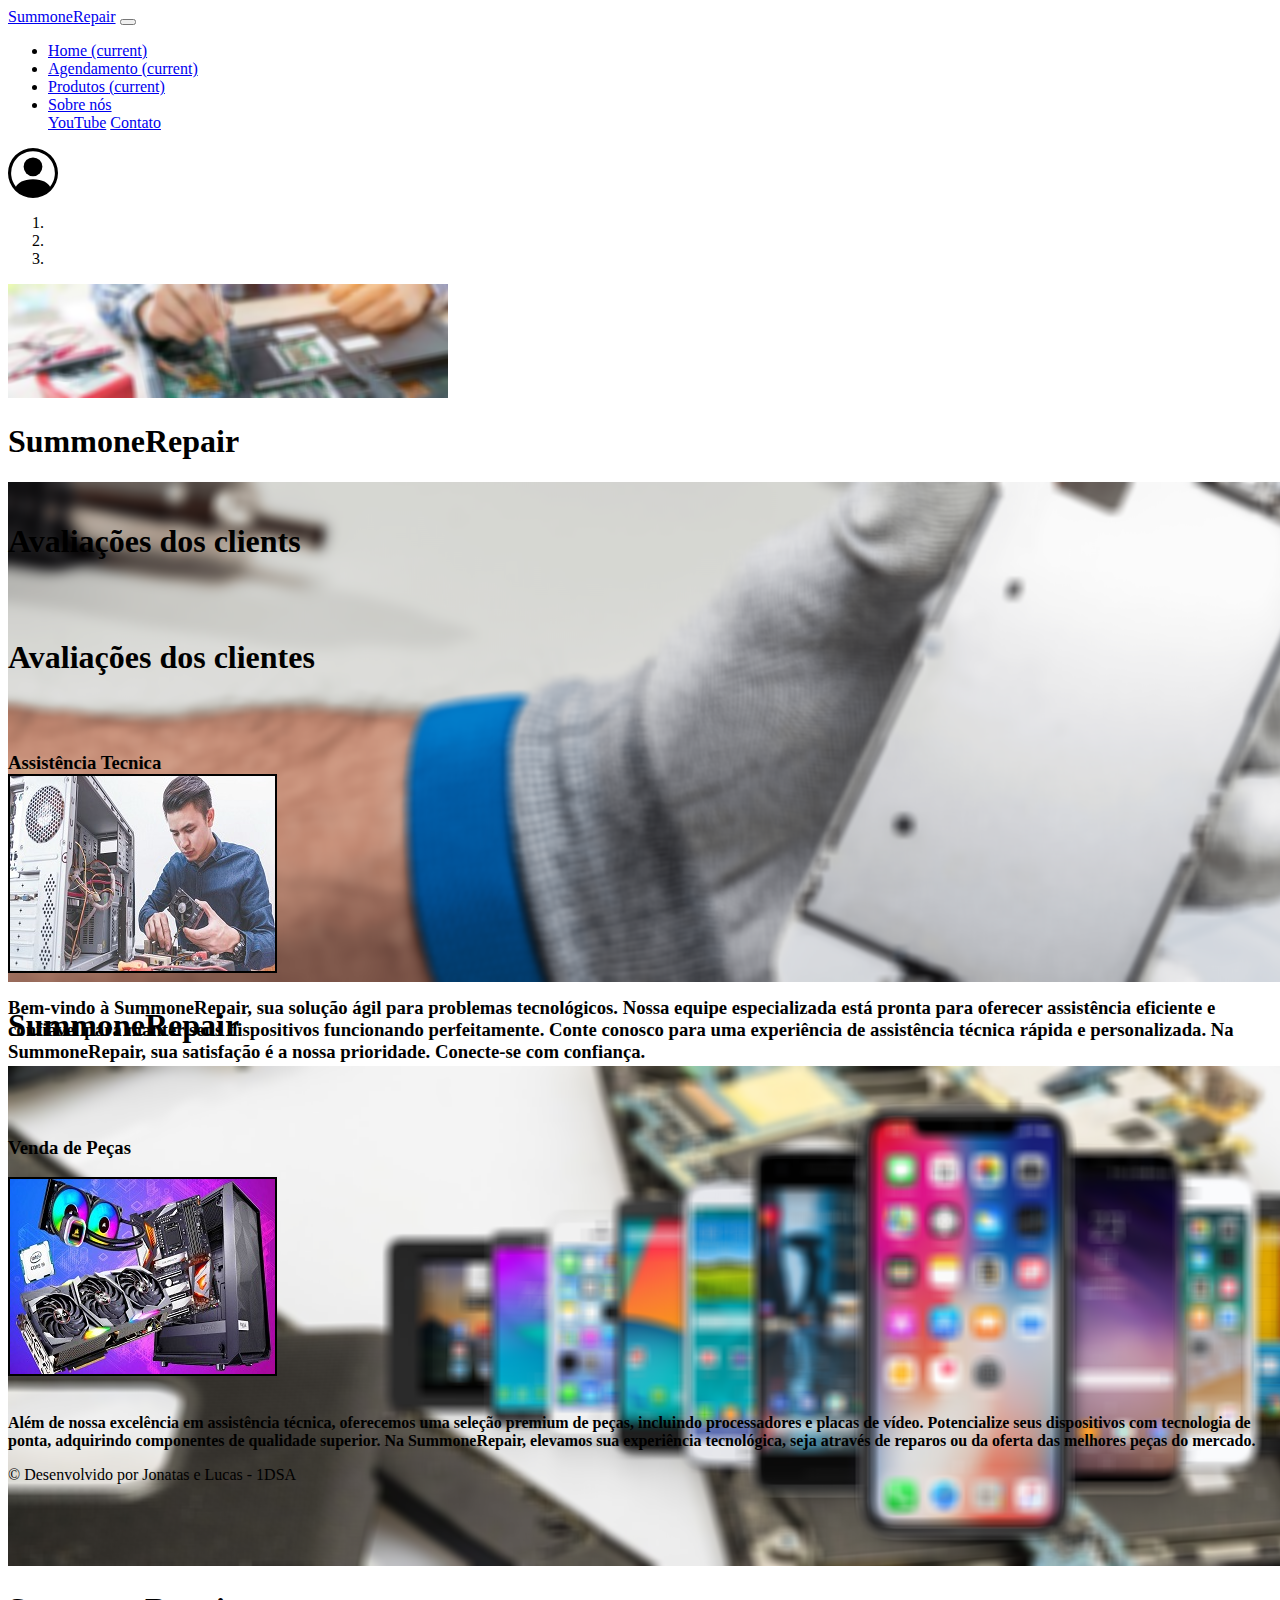
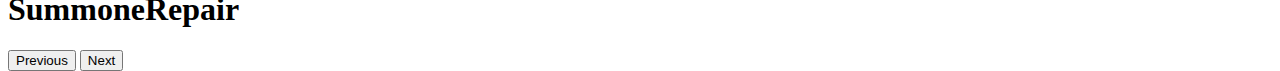
<file: index.html>
<!doctype html>
<html lang="en">

<head>
  <title>Title</title>
  <!-- Required meta tags -->
  <meta charset="utf-8">
  <meta name="viewport" content="width=device-width, initial-scale=1, shrink-to-fit=no">
  <link rel="stylesheet" href="style.css">

  <!-- Bootstrap CSS v5.2.1 -->
  <link href="https://cdn.jsdelivr.net/npm/bootstrap@5.2.1/dist/css/bootstrap.min.css" rel="stylesheet"
    integrity="sha384-iYQeCzEYFbKjA/T2uDLTpkwGzCiq6soy8tYaI1GyVh/UjpbCx/TYkiZhlZB6+fzT" crossorigin="anonymous">
    <script src="index.js"></script>

</head>

<body>
  
  <header>
    <nav class="navbar navbar-expand-sm navbar-light bg-primary">
      <div class="container">
          <a class="navbar-brand fs-3" href="index.html">SummoneRepair</a>
          <button class="navbar-toggler d-lg-none" type="button" data-bs-toggle="collapse"
              data-bs-target="#collapsibleNavId" aria-controls="collapsibleNavId" aria-expanded="false"
              aria-label="Toggle navigation">
              <span class="navbar-toggler-icon"></span>
          </button>
          <div class="collapse navbar-collapse" id="collapsibleNavId">
              <ul class="navbar-nav me-auto mt-2 mt-lg-0">
                  <li class="nav-item">
                      <a class="nav-link active " href="index.html" aria-current="page">Home <span
                              class="visually-hidden">(current)</span></a>
                  </li>
                  <li class="nav-item">
                      <a class="nav-link active " href="html/agendamento.html" aria-current="page">Agendamento
                          <span class="visually-hidden">(current)</span></a>
                  </li>


                  <li class="nav-item">
                    <a class="nav-link active " href="html/produtos.html" aria-current="page">Produtos
                        <span class="visually-hidden">(current)</span></a>
                </li>
                  <li class="nav-item dropdown">
                      <a class="nav-link dropdown-toggle" href="#" id="dropdownId" data-bs-toggle="dropdown"
                          aria-haspopup="true" aria-expanded="false">Sobre nós</a>
                      <div class="dropdown-menu" aria-labelledby="dropdownId">
                          <a class="dropdown-item" href="#">YouTube</a>
                          <a class="dropdown-item" href="#">Contato</a>

                      </div>
                  </li>

              </ul>


              </form>
          </div>
      </div>

      <a onclick="mlogin()"><div id="user">
        
      </div></a>
  </nav>
  
  </header>
  <main>
    <div id="carrosel">
      
      <div id="carouselId" class="carousel slide" data-bs-ride="carousel">
        <ol class="carousel-indicators">
          <li data-bs-target="#carouselId" data-bs-slide-to="0" class="active" aria-current="true" aria-label="First slide"></li>
          <li data-bs-target="#carouselId" data-bs-slide-to="1" aria-label="Second slide"></li>
          <li data-bs-target="#carouselId" data-bs-slide-to="2" aria-label="Third slide"></li>
        </ol>
        <div class="carousel-inner" role="listbox">
          <div class="carousel-item active">
            
            <img src="img/carro1.png" class="w-100 d-block" alt="First slide">
            <div class="carousel-caption d-none d-md-block">
              <h1>SummoneRepair</h1>
            </div>
          </div>
          <div class="carousel-item">
            <img src="img/carro2.png" class="w-100 d-block" alt="First slide">
            <div class="carousel-caption d-none d-md-block">
              <h1>SummoneRepair</h1>
            </div>
          </div>
          <div class="carousel-item">
            <img src="img/carro3.png" class="w-100 d-block" alt="First slide">
            <div class="carousel-caption d-none d-md-block">
              <h1>SummoneRepair</h1>
            </div>
          </div>
        </div>
        <button class="carousel-control-prev" type="button" data-bs-target="#carouselId" data-bs-slide="prev">
          <span class="carousel-control-prev-icon" aria-hidden="true"></span>
          <span class="visually-hidden">Previous</span>
        </button>
        <button class="carousel-control-next" type="button" data-bs-target="#carouselId" data-bs-slide="next">
          <span class="carousel-control-next-icon" aria-hidden="true"></span>
          <span class="visually-hidden">Next</span>
          </button>
          
      </div>
    </div>
    <br>
    <h1>Avaliações dos clients</h1>

    <br><br>
    <h1 class="text-center">Avaliações dos clientes</h1>

  
    <div id="zxzx">
      <div id="container-fluid">
        <div class="row">
          <div class="col-6 ">
            <br>
            <br>
            <h3 class="text-center fs-1">Assistência Tecnica</h>
            <br>
            
            <img src="img/assistencia-tecnica.jpg" alt="at" class="rounded mx-auto d-block img-thumbnail" style="border: 2px solid black;"><br>
            <p class="fs-4 text-center text-justify"><b>Bem-vindo à SummoneRepair, sua solução ágil para problemas tecnológicos. Nossa equipe especializada está pronta para oferecer assistência eficiente e confiável para manter seus dispositivos funcionando perfeitamente. Conte conosco para uma experiência de assistência técnica rápida e personalizada. Na SummoneRepair, sua satisfação é a nossa prioridade. Conecte-se com confiança. </b></p>
          </div>
          <div class="col-6 ">
            <br>
            <br>
            <h3 class="text-center fs-1">Venda de Peças</h3>
            
            
            <img src="img/pecas.jpg" alt="at" class="rounded mx-auto d-block img-thumbnail" style="border: 2px solid black;"><br><br>
            <p class="fs-4 text-center text-justify"><b>Além de nossa excelência em assistência técnica, oferecemos uma seleção premium de peças, incluindo processadores e placas de vídeo. Potencialize seus dispositivos com tecnologia de ponta, adquirindo componentes de qualidade superior. Na SummoneRepair, elevamos sua experiência tecnológica, seja através de reparos ou da oferta das melhores peças do mercado.</b></p>
          
          </div>
          </div>
          
      </div>
    </div>

  </main>
  <div id="loginesp" class=" fs-4 text-center">
    <a onclick="flogin()"><div class="fecharlogin text-white fs-5">X</div>  </a>
    <h1>Voce não possui uma conta. Faça login ou cadastre-se.</h1>
      <br>
      <a href="html/login.html"><button type="button" class="btn btn-primary" style="width: 200px;">Login</button></a>
      <a href="html/cadastro.html"><button type="button" class="btn btn-secondary" style="width: 200px;">Cadastre-se</button></a>
  </div>

  <footer>
    <div class="container-fluid bg-dark">
      <footer class="d-flex flex-wrap justify-content-between align-items-center py-3 my-4 border-top">
        <div class="col-md-4 d-flex align-items-center">
          <span class="text-muted text-center">© Desenvolvido por Jonatas e Lucas - 1DSA</span>
        </div>
    </footer>
    </div>
  </footer>
  <!-- Bootstrap JavaScript Libraries -->
  <script src="https://cdn.jsdelivr.net/npm/@popperjs/core@2.11.6/dist/umd/popper.min.js"
    integrity="sha384-oBqDVmMz9ATKxIep9tiCxS/Z9fNfEXiDAYTujMAeBAsjFuCZSmKbSSUnQlmh/jp3" crossorigin="anonymous">
  </script>

  <script src="https://cdn.jsdelivr.net/npm/bootstrap@5.2.1/dist/js/bootstrap.min.js"
    integrity="sha384-7VPbUDkoPSGFnVtYi0QogXtr74QeVeeIs99Qfg5YCF+TidwNdjvaKZX19NZ/e6oz" crossorigin="anonymous">
  </script>
</body>

</html>
</file>
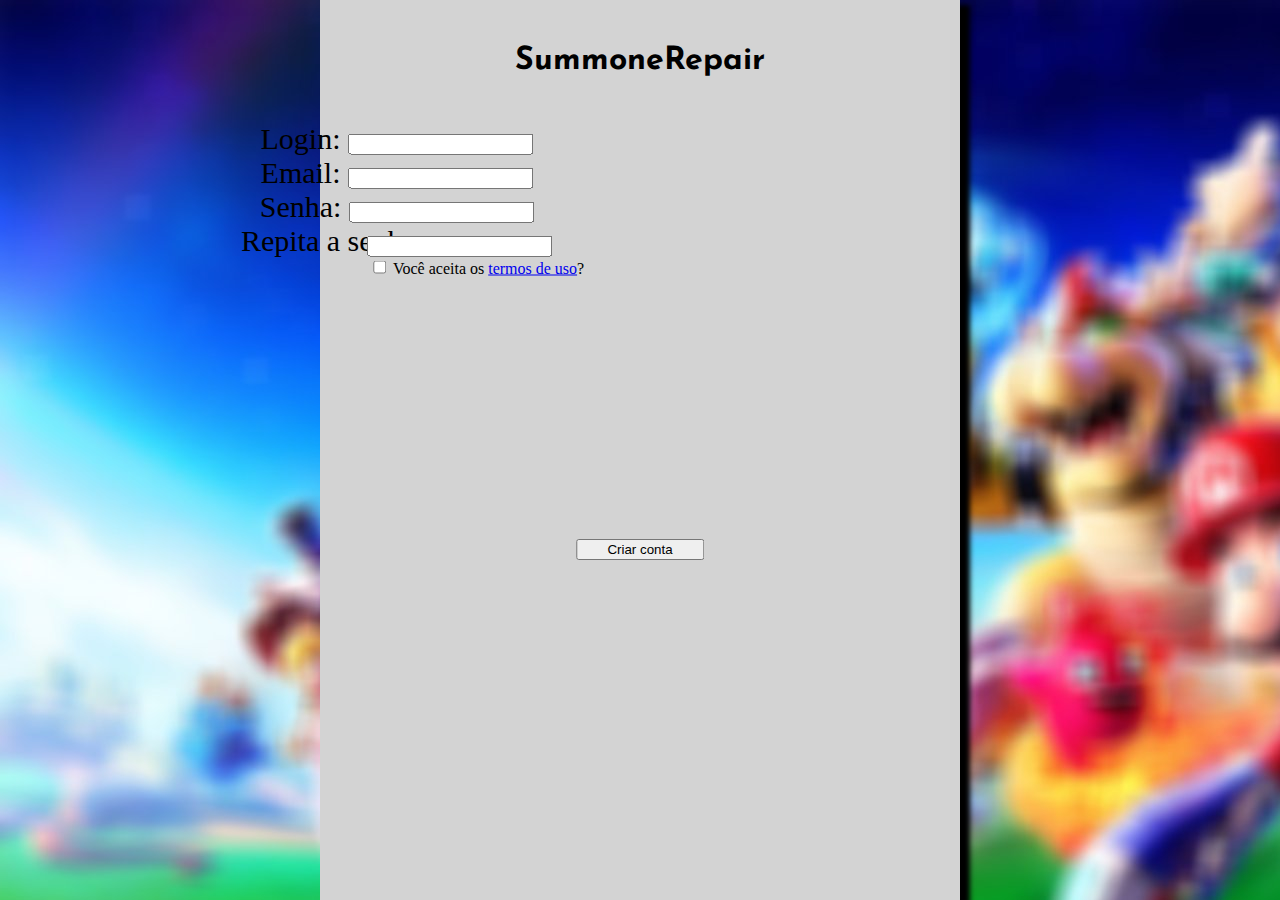
<file: html/cadastro.html>
<!DOCTYPE html>
<html lang="pt">

<head>
    <meta charset="UTF-8">
    <meta name="viewport" content="width=device-width, initial-scale=1.0">
    <title>Document</title>
    <link rel="stylesheet" href="login.css">
    <link rel="preconnect" href="https://fonts.googleapis.com">
    <link rel="preconnect" href="https://fonts.gstatic.com" crossorigin>
    <link href="https://fonts.googleapis.com/css2?family=Ubuntu:wght@300&display=swap" rel="stylesheet">
    <link href="https://cdn.jsdelivr.net/npm/bootstrap@5.2.1/dist/css/bootstrap.min.css" rel="stylesheet"
    integrity="sha384-iYQeCzEYFbKjA/T2uDLTpkwGzCiq6soy8tYaI1GyVh/UjpbCx/TYkiZhlZB6+fzT" crossorigin="anonymous">
    <link rel="preconnect" href="https://fonts.googleapis.com">
    <link rel="preconnect" href="https://fonts.gstatic.com" crossorigin>
    <link href="https://fonts.googleapis.com/css2?family=Josefin+Sans&display=swap" rel="stylesheet">
    <link rel="stylesheet" href="cadastro.css">
</head>

<body background="wallpaper2.jpg">

    <div id="container">
        <h1 class="tit1">SummoneRepair</h1>
        <div id="principal">
            
                <div id="forms" class="forms2">
                    
                    <div class="mb-3">
                        <label for="login" id='login' class="form-label inputz">Login: </label>
                        <input type="text" class="form-control" id="exampleInputEmail1" aria-describedby="emailHelp">
                        
                      </div>
                      
                      <div class="mb-3">
                        <label for="email" class="form-label inputz" style="color:black">Email: </label>
                        <input type="email" class="form-control" id="exampleInputPassword1">
                      </div>

                      <div class="mb-3">
                        <label for="login" class="form-label inputz" style="color:black">Senha: </label>
                        <input type="password" class="form-control" id="exampleInputPassword1">
                      </div>
                      <div class="mb-3">
                        <label for="login" class="form-label inputz" style="color:black; margin-right: -5vw;" >Repita a senha: </label>
                        <input type="password" class="form-control" id="exampleInputPassword1">
                      </div>
                    </div>
                    <div class="form-check">
                        <input class="form-check-input" type="checkbox" value="" id="flexCheckDefault">
                        <label class="form-check-label" for="flexCheckDefault">
                          Você aceita os <a href="#">termos de uso</a>?
                        </label><br>
                      </div><br>
                    <div class='butoes'>
                    <a href="login.html"><button type="button" class="btn btn-success centra">Criar conta</button></a>
            </div>
            <br><br><br><br><br><br><br>
            
        
    </div>
    </div>

</body>

<script src="https://cdn.jsdelivr.net/npm/@popperjs/core@2.11.6/dist/umd/popper.min.js"
    integrity="sha384-oBqDVmMz9ATKxIep9tiCxS/Z9fNfEXiDAYTujMAeBAsjFuCZSmKbSSUnQlmh/jp3" crossorigin="anonymous">
  </script>

  <script src="https://cdn.jsdelivr.net/npm/bootstrap@5.2.1/dist/js/bootstrap.min.js"
    integrity="sha384-7VPbUDkoPSGFnVtYi0QogXtr74QeVeeIs99Qfg5YCF+TidwNdjvaKZX19NZ/e6oz" crossorigin="anonymous">
  </script>
</html>
</file>
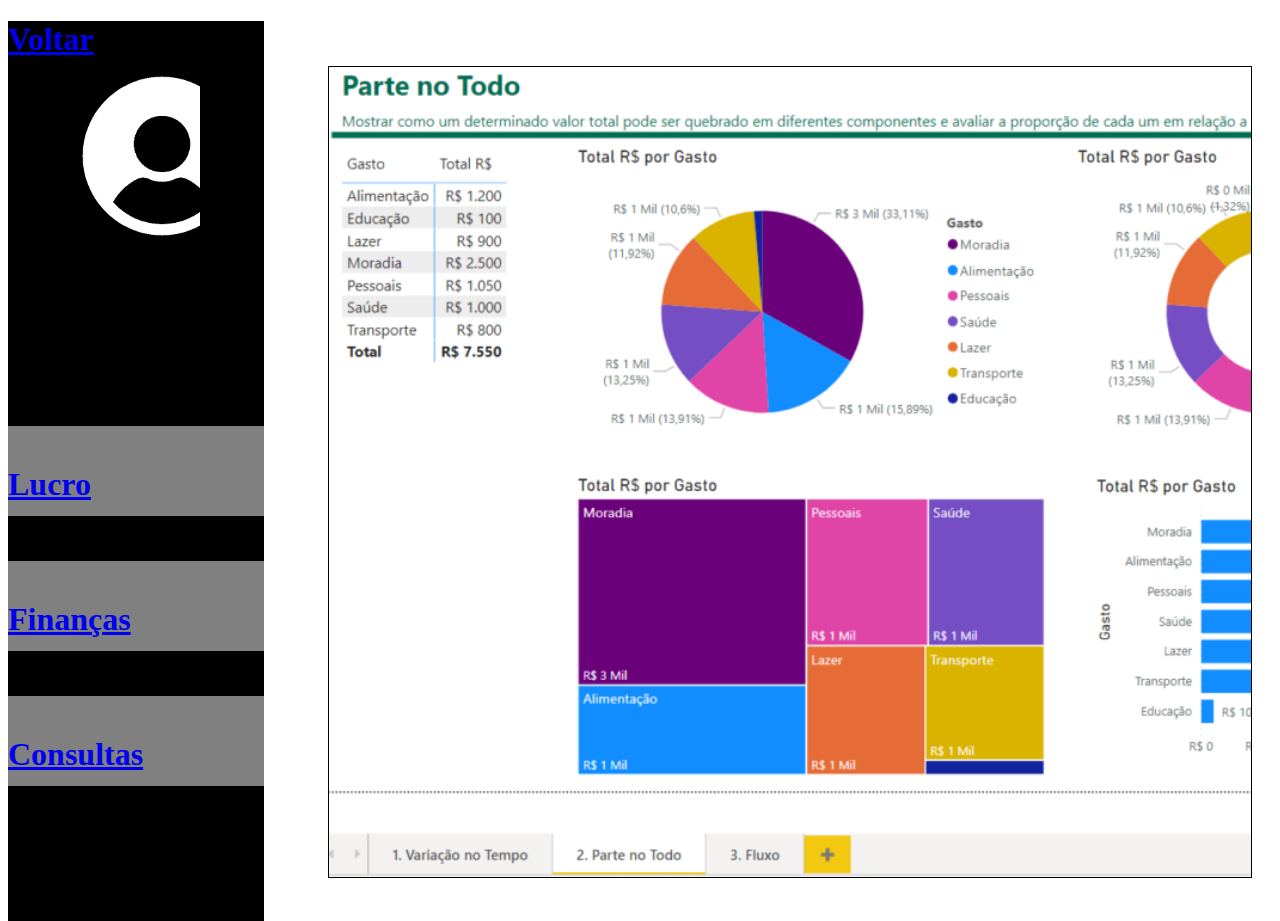
<file: html/dashboard.html>
<!doctype html>
<html lang="en">
    <head>
        <title>Title</title>
        <!-- Required meta tags -->
        <meta charset="utf-8" />
        <meta
            name="viewport"
            content="width=device-width, initial-scale=1, shrink-to-fit=no"
        />

        <!-- Bootstrap CSS v5.2.1 -->
        <link
            href="https://cdn.jsdelivr.net/npm/bootstrap@5.3.2/dist/css/bootstrap.min.css"
            rel="stylesheet"
            integrity="sha384-T3c6CoIi6uLrA9TneNEoa7RxnatzjcDSCmG1MXxSR1GAsXEV/Dwwykc2MPK8M2HN"
            crossorigin="anonymous"
            
        />
        <link rel="stylesheet" href="dashboard.css">
    </head>

    <body>
        <header>
            
        </header>
        <main>
            <div id="lateral">
                <div id="sair">
                    <a href="login2.html"><h1 class="fs-2">Voltar</h1></a>
                </div>
                <div id="icone">
                    <br><br><br><br><br><br><br><br><h1 class="text-white text-center">Funcionário</h1><br><br><br>
                </div>
                <div class="a">

                </div>
                <a href="dashboardl.html"><div class="cat1">
                    <br><h1 class="text-white text-center">Lucro</h1>
                </div></a>
                <a href="dashboardf.html"><div class="cat2">
                    <br><h1 class="text-white text-center">Finanças</h1>
                </div></a>
                <a href="dashboardf2.html"><div class="cat3">
                    <br><h1 class="text-white text-center">Consultas</h1>
                </div></a>
            </div>
            
            
        </main>
        <div id="graficos">
            <div class="graf1">

            </div>

            

            

            
        </div>
        <footer>
            
        </footer>
        <!-- Bootstrap JavaScript Libraries -->
        <script
            src="https://cdn.jsdelivr.net/npm/@popperjs/core@2.11.8/dist/umd/popper.min.js"
            integrity="sha384-I7E8VVD/ismYTF4hNIPjVp/Zjvgyol6VFvRkX/vR+Vc4jQkC+hVqc2pM8ODewa9r"
            crossorigin="anonymous"
        ></script>

        <script
            src="https://cdn.jsdelivr.net/npm/bootstrap@5.3.2/dist/js/bootstrap.min.js"
            integrity="sha384-BBtl+eGJRgqQAUMxJ7pMwbEyER4l1g+O15P+16Ep7Q9Q+zqX6gSbd85u4mG4QzX+"
            crossorigin="anonymous"
        ></script>
    </body>
</html>
</file>
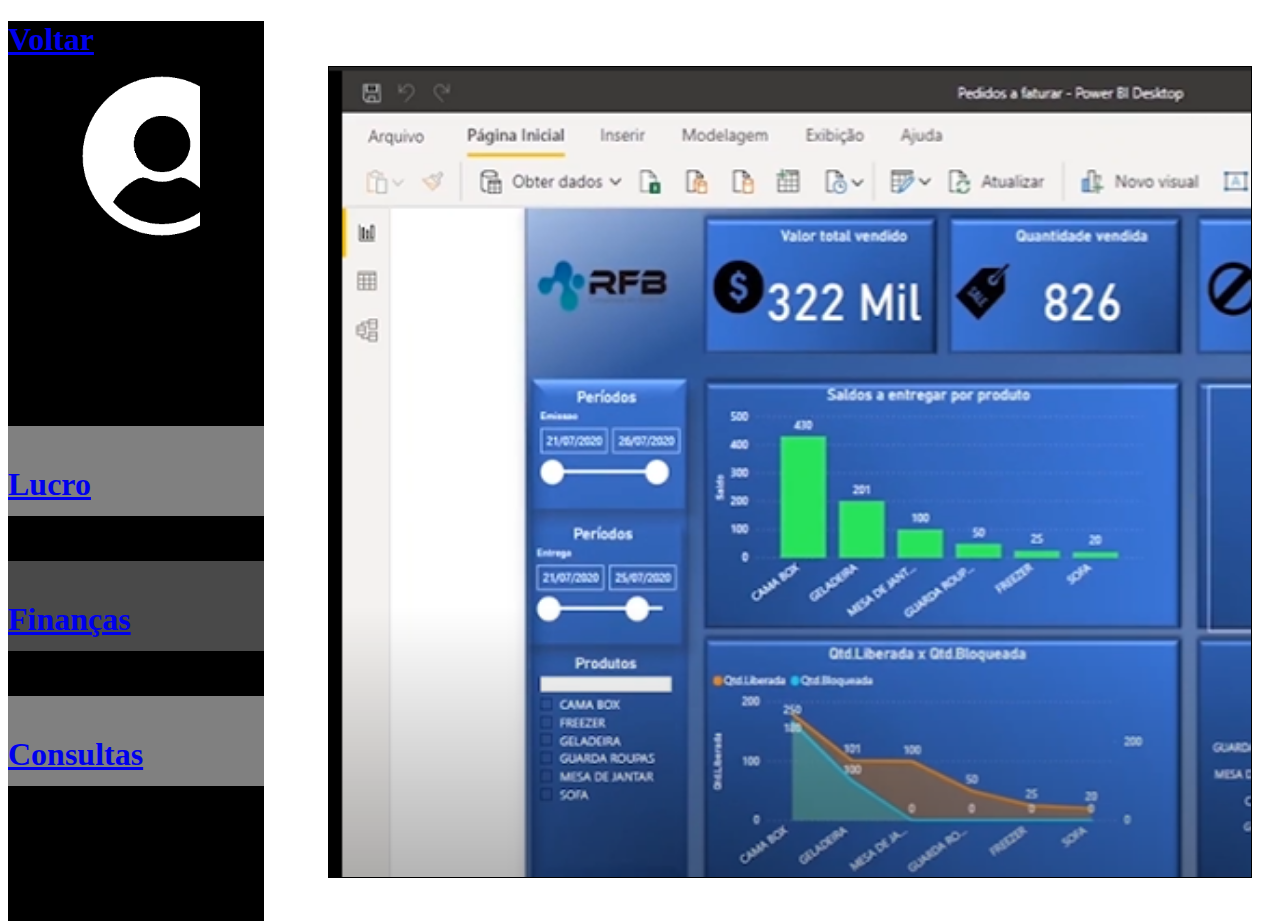
<file: html/dashboardf.html>
<!doctype html>
<html lang="en">
    <head>
        <title>Title</title>
        <!-- Required meta tags -->
        <meta charset="utf-8" />
        <meta
            name="viewport"
            content="width=device-width, initial-scale=1, shrink-to-fit=no"
        />

        <!-- Bootstrap CSS v5.2.1 -->
        <link
            href="https://cdn.jsdelivr.net/npm/bootstrap@5.3.2/dist/css/bootstrap.min.css"
            rel="stylesheet"
            integrity="sha384-T3c6CoIi6uLrA9TneNEoa7RxnatzjcDSCmG1MXxSR1GAsXEV/Dwwykc2MPK8M2HN"
            crossorigin="anonymous"
            
        />
        <link rel="stylesheet" href="dashboard.css">
    </head>

    <body>
        <header>
            <!-- place navbar here -->
        </header>
        <main>
            <div id="lateral">
                <div id="sair">
                    <a href="login2.html"><h1 class="fs-2">Voltar</h1></a>
                </div>
                <div id="icone">
                    <br><br><br><br><br><br><br><br><h1 class="text-white text-center">Funcionário</h1><br><br><br>
                </div>
                <div class="a">

                </div>
                <a href="dashboardl.html"><div class="cat1">
                    <br><h1 class="text-white text-center">Lucro</h1>
                </div></a>
                <a href="dashboardf.html"><div class="cat2" style="background-color: #494949;"">
                    <br><h1 class="text-white text-center">Finanças</h1>
                </div></a>
                <a href="dashboardf2.html"><div class="cat3">
                    <br><h1 class="text-white text-center">Consultas</h1>
                </div></a>
            </div>
            
        </main>
        <div id="graficos">
            

            <div class="graf3">
                
            </div>

            
        </div>
        <footer>
            
        </footer>
        <!-- Bootstrap JavaScript Libraries -->
        <script
            src="https://cdn.jsdelivr.net/npm/@popperjs/core@2.11.8/dist/umd/popper.min.js"
            integrity="sha384-I7E8VVD/ismYTF4hNIPjVp/Zjvgyol6VFvRkX/vR+Vc4jQkC+hVqc2pM8ODewa9r"
            crossorigin="anonymous"
        ></script>

        <script
            src="https://cdn.jsdelivr.net/npm/bootstrap@5.3.2/dist/js/bootstrap.min.js"
            integrity="sha384-BBtl+eGJRgqQAUMxJ7pMwbEyER4l1g+O15P+16Ep7Q9Q+zqX6gSbd85u4mG4QzX+"
            crossorigin="anonymous"
        ></script>
    </body>
</html>
</file>
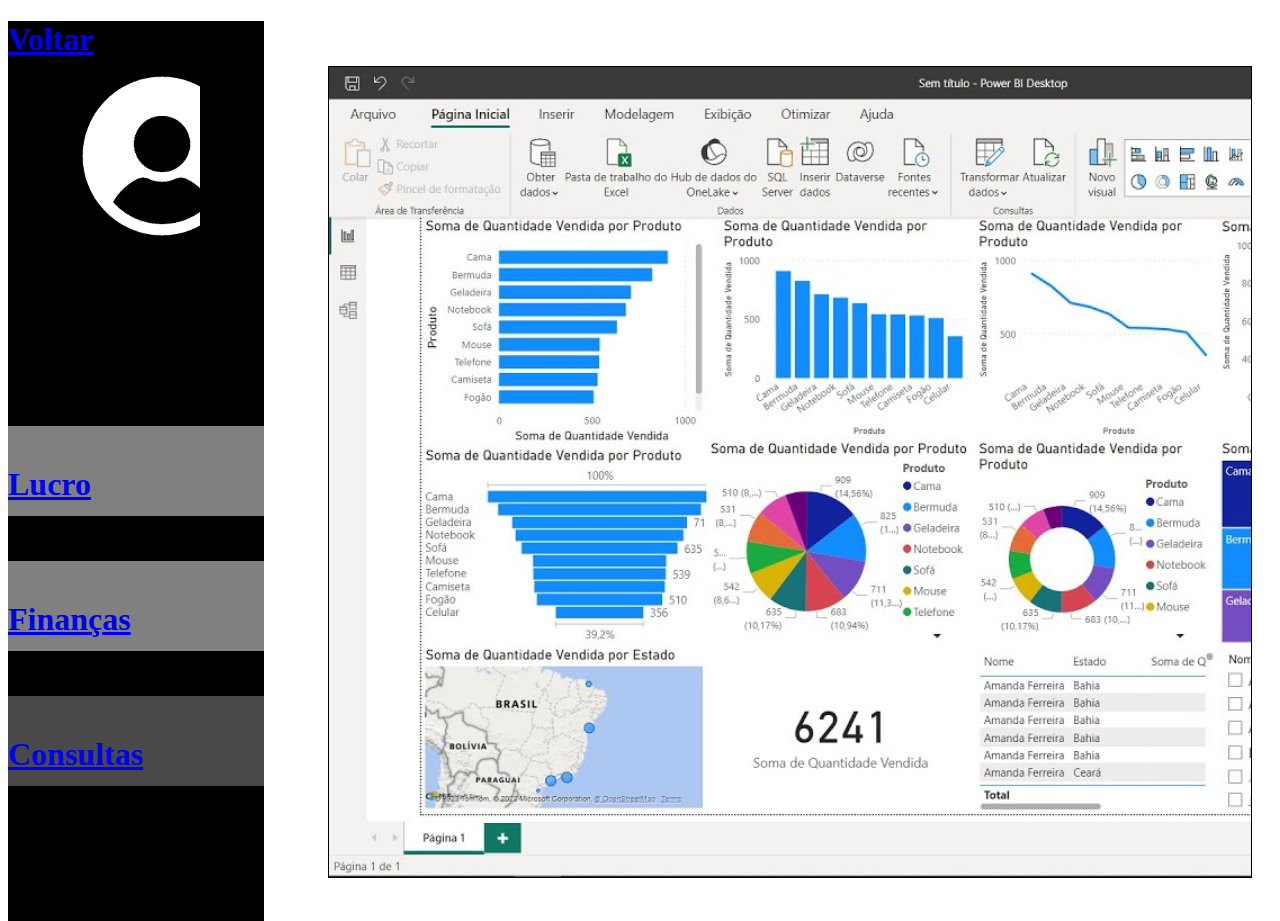
<file: html/dashboardf2.html>
<!doctype html>
<html lang="en">
    <head>
        <title>Title</title>
        <!-- Required meta tags -->
        <meta charset="utf-8" />
        <meta
            name="viewport"
            content="width=device-width, initial-scale=1, shrink-to-fit=no"
        />

        <!-- Bootstrap CSS v5.2.1 -->
        <link
            href="https://cdn.jsdelivr.net/npm/bootstrap@5.3.2/dist/css/bootstrap.min.css"
            rel="stylesheet"
            integrity="sha384-T3c6CoIi6uLrA9TneNEoa7RxnatzjcDSCmG1MXxSR1GAsXEV/Dwwykc2MPK8M2HN"
            crossorigin="anonymous"
            
        />
        <link rel="stylesheet" href="dashboard.css">
    </head>

    <body>
        <header>
            <!-- place navbar here -->
        </header>
        <main>
            <div id="lateral">
                <div id="sair">
                    <a href="login2.html"><h1 class="fs-2">Voltar</h1></a>
                </div>
                <div id="icone">
                    <br><br><br><br><br><br><br><br><h1 class="text-white text-center">Funcionário</h1><br><br><br>
                </div>
                <div class="a">

                </div>
                <a href="dashboardl.html"><div class="cat1">
                    <br><h1 class="text-white text-center">Lucro</h1>
                </div></a>
                <a href="dashboardf.html"><div class="cat2">
                    <br><h1 class="text-white text-center">Finanças</h1>
                </div></a>
                <a href="dashboardf2.html"><div class="cat3"  style="background-color: #494949;">
                    <br><h1 class="text-white text-center">Consultas</h1>
                </div></a>
            </div>
            
        </main>
        <div id="graficos">
            

            <div class="graf4">
                
            </div>
        </div>
        <footer>
            
        </footer>
        <!-- Bootstrap JavaScript Libraries -->
        <script
            src="https://cdn.jsdelivr.net/npm/@popperjs/core@2.11.8/dist/umd/popper.min.js"
            integrity="sha384-I7E8VVD/ismYTF4hNIPjVp/Zjvgyol6VFvRkX/vR+Vc4jQkC+hVqc2pM8ODewa9r"
            crossorigin="anonymous"
        ></script>

        <script
            src="https://cdn.jsdelivr.net/npm/bootstrap@5.3.2/dist/js/bootstrap.min.js"
            integrity="sha384-BBtl+eGJRgqQAUMxJ7pMwbEyER4l1g+O15P+16Ep7Q9Q+zqX6gSbd85u4mG4QzX+"
            crossorigin="anonymous"
        ></script>
    </body>
</html>
</file>
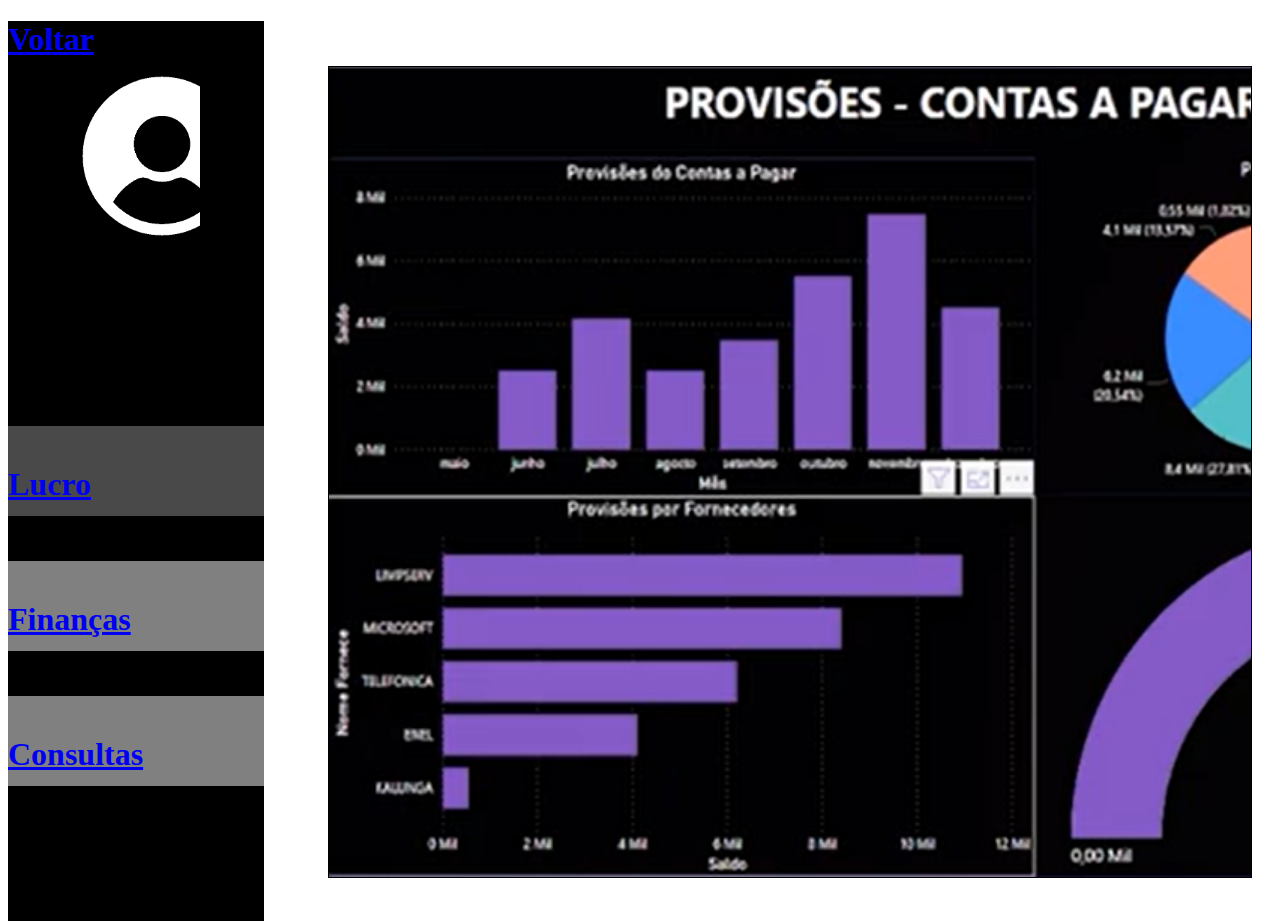
<file: html/dashboardl.html>
<!doctype html>
<html lang="en">
    <head>
        <title>Title</title>
        <!-- Required meta tags -->
        <meta charset="utf-8" />
        <meta
            name="viewport"
            content="width=device-width, initial-scale=1, shrink-to-fit=no"
        />

        <!-- Bootstrap CSS v5.2.1 -->
        <link
            href="https://cdn.jsdelivr.net/npm/bootstrap@5.3.2/dist/css/bootstrap.min.css"
            rel="stylesheet"
            integrity="sha384-T3c6CoIi6uLrA9TneNEoa7RxnatzjcDSCmG1MXxSR1GAsXEV/Dwwykc2MPK8M2HN"
            crossorigin="anonymous"
            
        />
        <link rel="stylesheet" href="dashboard.css">
    </head>

    <body>
        <header>
            <!-- place navbar here -->
        </header>
        <main>
            <div id="lateral">
                <div id="sair">
                    <a href="login2.html"><h1 class="fs-2">Voltar</h1></a>
                </div>
                <div id="icone">
                    <br><br><br><br><br><br><br><br><h1 class="text-white text-center">Funcionário</h1><br><br><br>
                </div>
                <div class="a">

                </div>
                <a href="dashboardl.html"><div class="cat1" style="background-color: #494949;">
                    <br><h1 class="text-white text-center">Lucro</h1>
                </div></a>
                <a href="dashboardf.html"><div class="cat2">
                    <br><h1 class="text-white text-center">Finanças</h1>
                </div></a>
                <a href="dashboardf2.html"><div class="cat3">
                    <br><h1 class="text-white text-center">Consultas</h1>
                </div></a>
            </div>
            
        </main>
        <div id="graficos">
            

            <div class="graf2">
                
            </div>

            

            
        </div>
        <footer>
            
        </footer>
        <!-- Bootstrap JavaScript Libraries -->
        <script
            src="https://cdn.jsdelivr.net/npm/@popperjs/core@2.11.8/dist/umd/popper.min.js"
            integrity="sha384-I7E8VVD/ismYTF4hNIPjVp/Zjvgyol6VFvRkX/vR+Vc4jQkC+hVqc2pM8ODewa9r"
            crossorigin="anonymous"
        ></script>

        <script
            src="https://cdn.jsdelivr.net/npm/bootstrap@5.3.2/dist/js/bootstrap.min.js"
            integrity="sha384-BBtl+eGJRgqQAUMxJ7pMwbEyER4l1g+O15P+16Ep7Q9Q+zqX6gSbd85u4mG4QzX+"
            crossorigin="anonymous"
        ></script>
    </body>
</html>
</file>
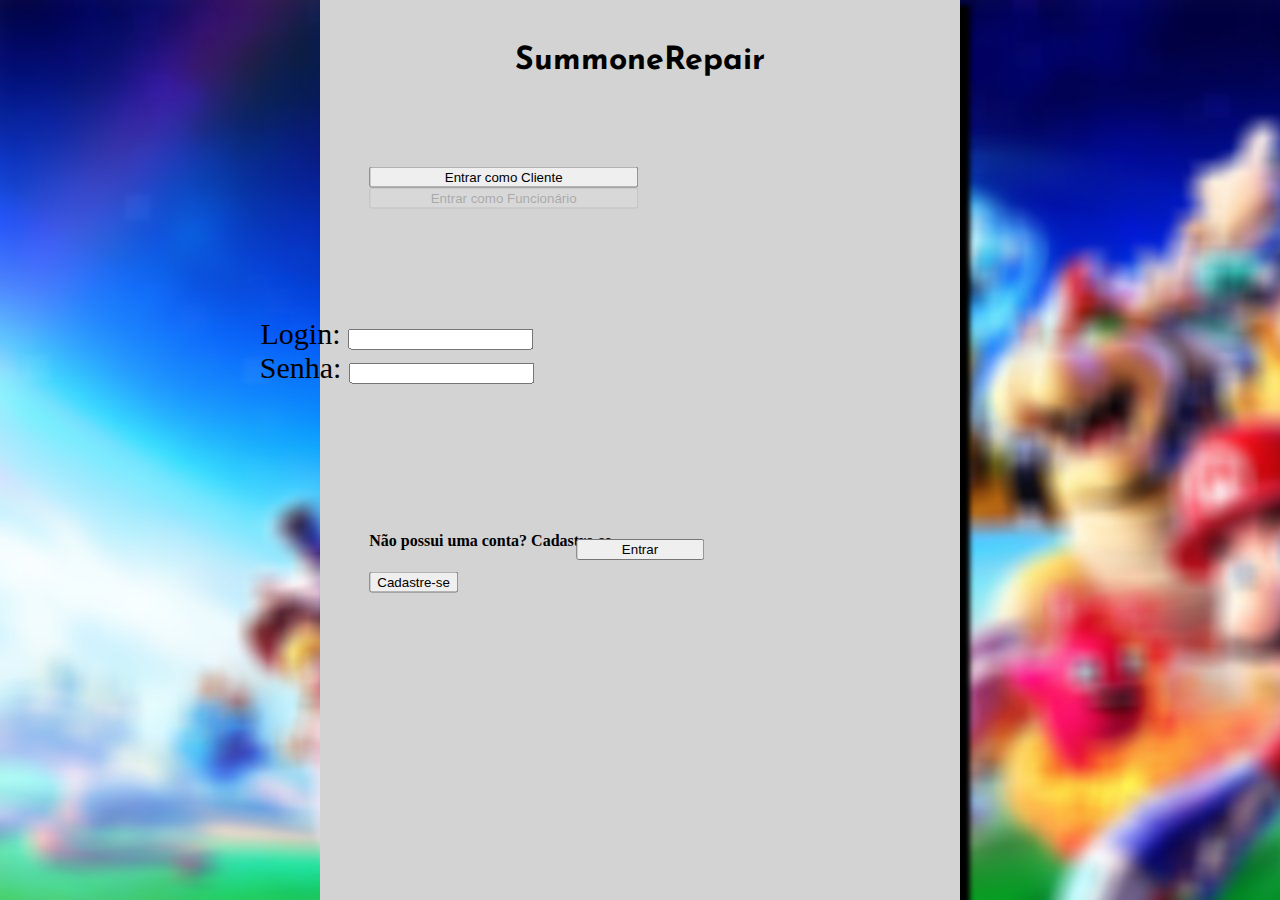
<file: html/login.html>
<!DOCTYPE html>
<html lang="pt">

<head>
    <meta charset="UTF-8">
    <meta name="viewport" content="width=device-width, initial-scale=1.0">
    <title>Document</title>
    <link rel="stylesheet" href="login.css">
    <link rel="preconnect" href="https://fonts.googleapis.com">
    <link rel="preconnect" href="https://fonts.gstatic.com" crossorigin>
    <link href="https://fonts.googleapis.com/css2?family=Ubuntu:wght@300&display=swap" rel="stylesheet">
    <link href="https://cdn.jsdelivr.net/npm/bootstrap@5.2.1/dist/css/bootstrap.min.css" rel="stylesheet"
    integrity="sha384-iYQeCzEYFbKjA/T2uDLTpkwGzCiq6soy8tYaI1GyVh/UjpbCx/TYkiZhlZB6+fzT" crossorigin="anonymous">
    <link rel="preconnect" href="https://fonts.googleapis.com">
    <link rel="preconnect" href="https://fonts.gstatic.com" crossorigin>
    <link href="https://fonts.googleapis.com/css2?family=Josefin+Sans&display=swap" rel="stylesheet">
</head>

<body background="wallpaper2.jpg">

    <div id="container">
        <h1 class="tit1">SummoneRepair</h1>
        <div id="principal">
            <div class="butoes">
                <button type='button' class="btn btn-info but1 but3">Entrar como Cliente</button>
                <a href="login2.html"><button type= 'button' class="btn btn-dark but2 but3 tel1">Entrar como Funcionário</button></a>
            </div>
                <div id="forms" class="forms2">
                    <br>
                    <div class="mb-3">
                        <label for="login" id='login' class="form-label inputz">Login: </label>
                        <input type="text" class="form-control" id="exampleInputEmail1" aria-describedby="emailHelp">
                        
                      </div>
                      
                      <div class="mb-3">
                        <label for="login" class="form-label inputz" style="color:black">Senha: </label>
                        <input type="password" class="form-control" id="exampleInputPassword1">
                      </div>
                    </div>
                        <div class='butoes'>
                    <a href="/index.html"><button type="button" class="btn btn-success centra">Entrar</button></a>
            </div>
            <br><br><br><br><br><br><br>
            <div class="cad"><h4 style="color:black">Não possui uma conta? Cadastre-se</h4></div>
            <a href="cadastro.html"><button type="button" class="btn btn-danger">Cadastre-se</button></a>
        </div>
    </div>
    </div>

</body>

<script src="https://cdn.jsdelivr.net/npm/@popperjs/core@2.11.6/dist/umd/popper.min.js"
    integrity="sha384-oBqDVmMz9ATKxIep9tiCxS/Z9fNfEXiDAYTujMAeBAsjFuCZSmKbSSUnQlmh/jp3" crossorigin="anonymous">
  </script>

  <script src="https://cdn.jsdelivr.net/npm/bootstrap@5.2.1/dist/js/bootstrap.min.js"
    integrity="sha384-7VPbUDkoPSGFnVtYi0QogXtr74QeVeeIs99Qfg5YCF+TidwNdjvaKZX19NZ/e6oz" crossorigin="anonymous">
  </script>
</html>
</file>
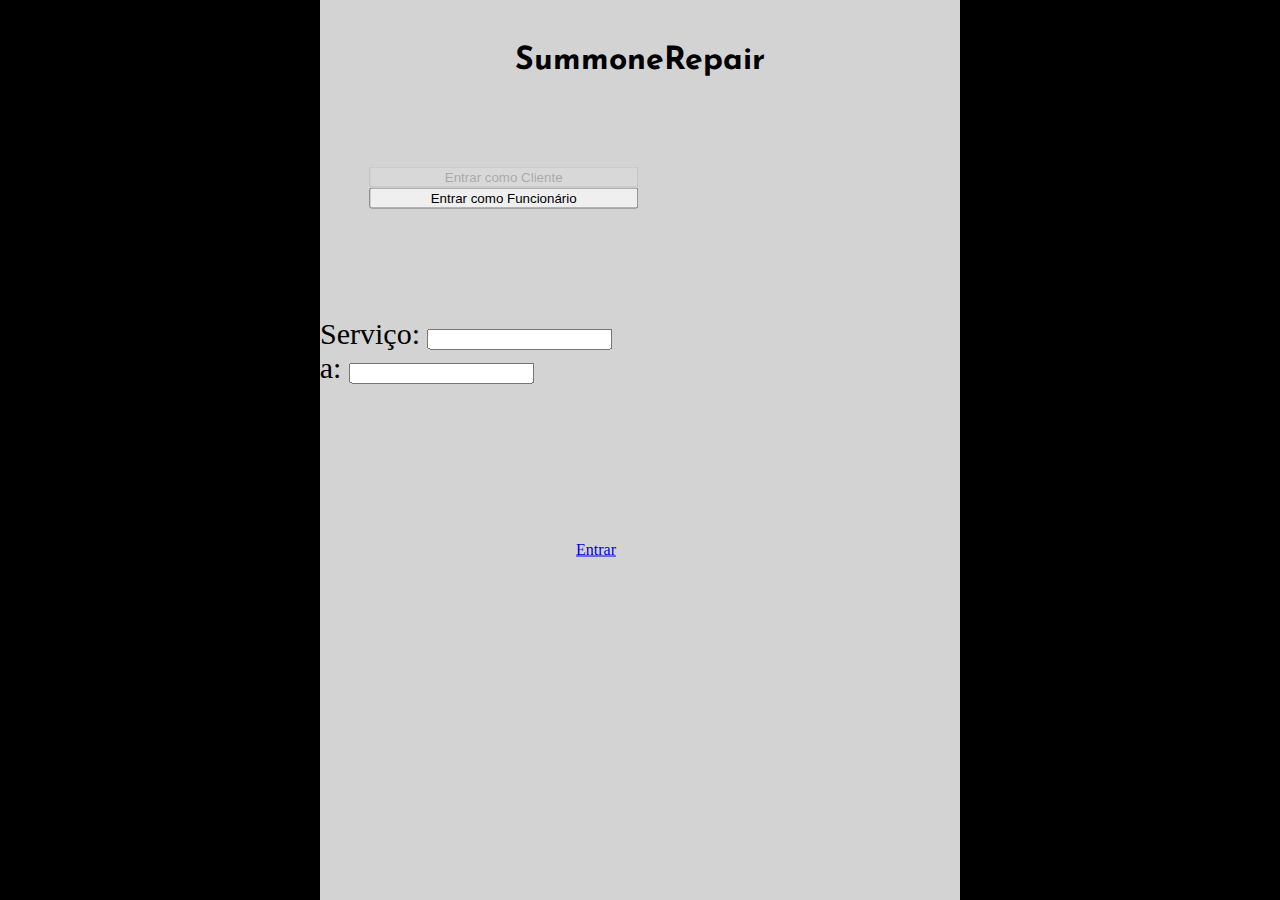
<file: html/login2.html>
<!DOCTYPE html>
<html lang="pt">

<head>
    <meta charset="UTF-8">
    <meta name="viewport" content="width=device-width, initial-scale=1.0">
    <title>Document</title>
    <link rel="stylesheet" href="login2.css">
    <link rel="preconnect" href="https://fonts.googleapis.com">
    <link rel="preconnect" href="https://fonts.gstatic.com" crossorigin>
    <link href="https://fonts.googleapis.com/css2?family=Ubuntu:wght@300&display=swap" rel="stylesheet">
    <link href="https://cdn.jsdelivr.net/npm/bootstrap@5.2.1/dist/css/bootstrap.min.css" rel="stylesheet"
    integrity="sha384-iYQeCzEYFbKjA/T2uDLTpkwGzCiq6soy8tYaI1GyVh/UjpbCx/TYkiZhlZB6+fzT" crossorigin="anonymous">
    <link rel="preconnect" href="https://fonts.googleapis.com">
    <link rel="preconnect" href="https://fonts.gstatic.com" crossorigin>
    <link href="https://fonts.googleapis.com/css2?family=Josefin+Sans&display=swap" rel="stylesheet">
</head>

<body style="background-color: black;">

    <div id="container">
        <h1 class="tit1">SummoneRepair</h1>
        <div id="principal">
            <div class="butoes">
                <a href="login.html"><button type='button' href="login.html" class="btn btn-info but1 but3 tel1">Entrar como Cliente</button></a>
                <button type= 'button' class="btn btn-dark but2 but3">Entrar como Funcionário</button>
            </div>
                <div id="forms" class="forms2">
                    <br>
                    <div class="mb-3">
                        <label for="login" id='login' class="form-label inputz2">ID de Serviço: </label>
                        <input type="text" class="form-control" id="exampleInputEmail1" aria-describedby="emailHelp">
                        
                      </div>
                      
                      <div class="mb-3">
                        <label for="login" class="form-label inputz" style="color:black">Senha: </label>
                        <input type="password" class="form-control" id="exampleInputPassword1">
                      </div>
                    </div>
                        <div class='butoes'>
                    <a href="dashboard.html" <button type="button" class="btn btn-success centra">Entrar</button> </a>
            </div>
            <br><br><br><br><br><br><br>
            
        </div>
    </div>
    </div>

</body>

<script src="https://cdn.jsdelivr.net/npm/@popperjs/core@2.11.6/dist/umd/popper.min.js"
    integrity="sha384-oBqDVmMz9ATKxIep9tiCxS/Z9fNfEXiDAYTujMAeBAsjFuCZSmKbSSUnQlmh/jp3" crossorigin="anonymous">
  </script>

  <script src="https://cdn.jsdelivr.net/npm/bootstrap@5.2.1/dist/js/bootstrap.min.js"
    integrity="sha384-7VPbUDkoPSGFnVtYi0QogXtr74QeVeeIs99Qfg5YCF+TidwNdjvaKZX19NZ/e6oz" crossorigin="anonymous">
  </script>
</html>
</file>
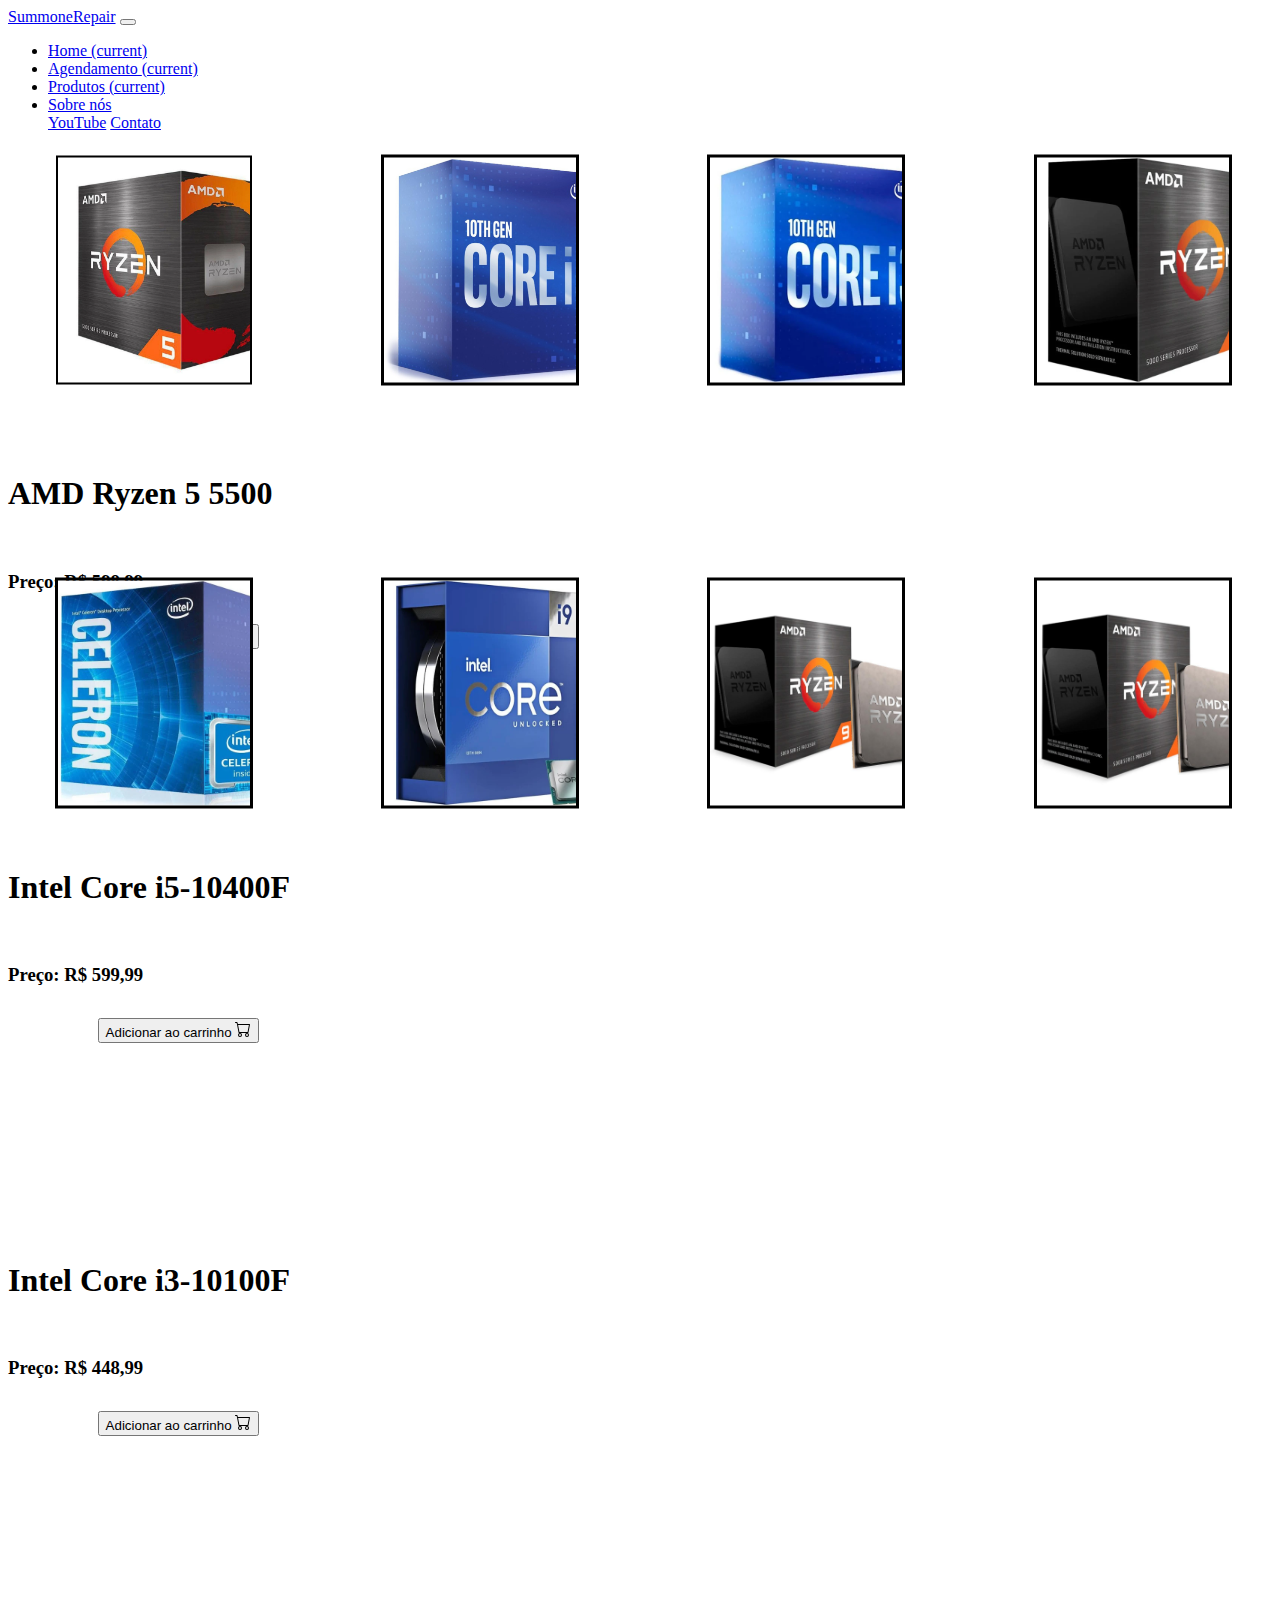
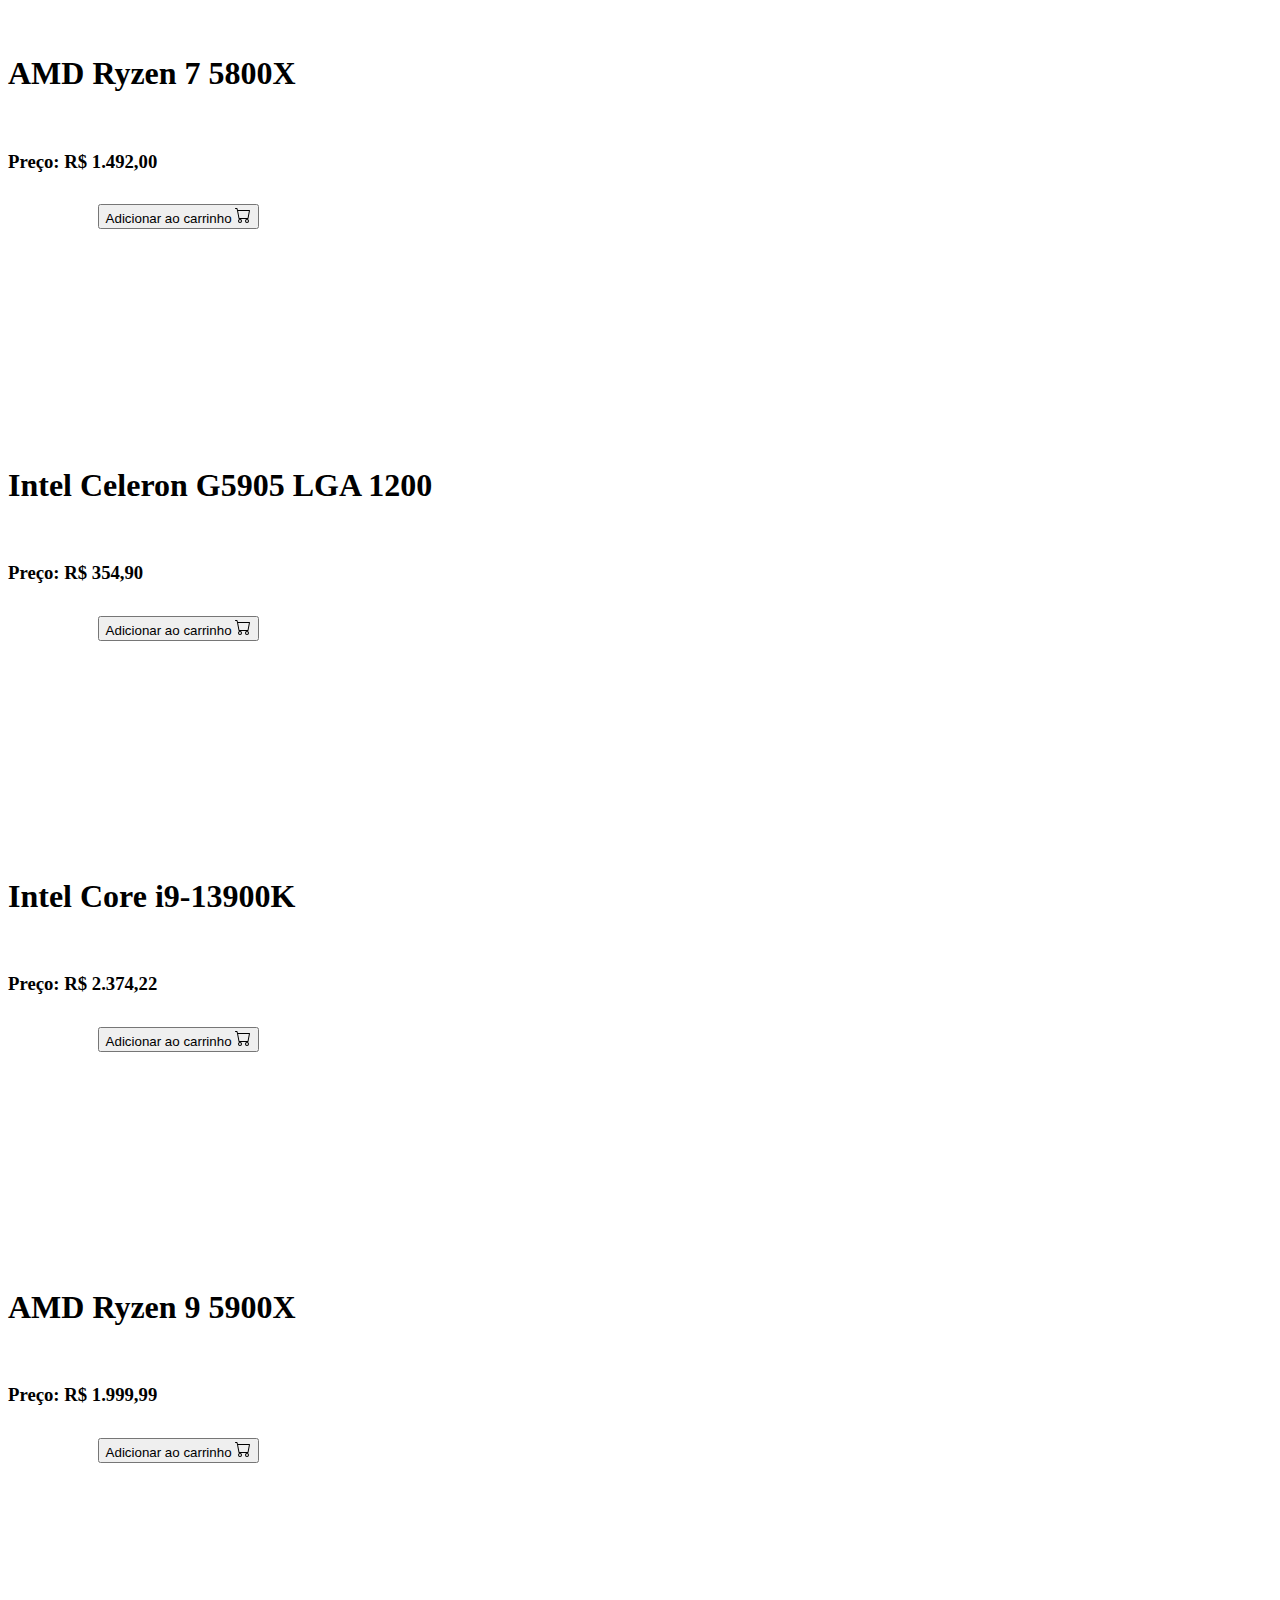
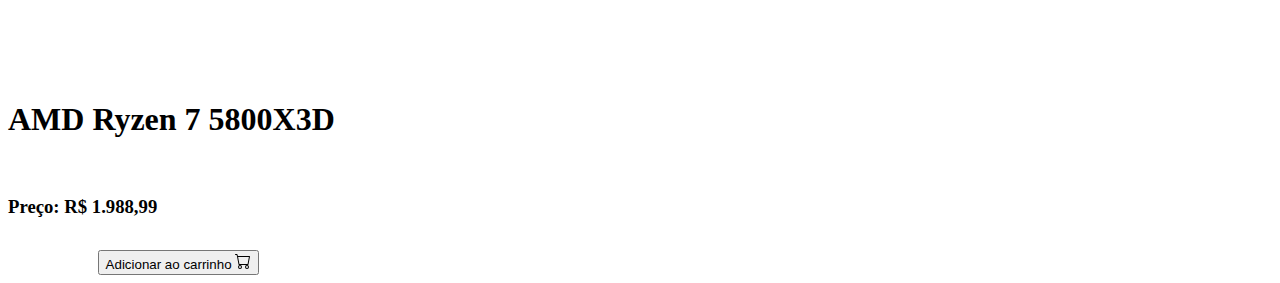
<file: html/produtos.html>
<!doctype html>
<html lang="en">

<head>
  <title>Title</title>
  <!-- Required meta tags -->
  <meta charset="utf-8">
  <meta name="viewport" content="width=device-width, initial-scale=1, shrink-to-fit=no">

  <!-- Bootstrap CSS v5.2.1 -->
  <link href="https://cdn.jsdelivr.net/npm/bootstrap@5.3.2/dist/css/bootstrap.min.css" rel="stylesheet"
    integrity="sha384-T3c6CoIi6uLrA9TneNEoa7RxnatzjcDSCmG1MXxSR1GAsXEV/Dwwykc2MPK8M2HN" crossorigin="anonymous">
    <link rel="stylesheet" href="produtos.css">
    <script src="produtos.js"></script>

</head>

<body>
    <script>
    </script>
  <header>
    <nav class="navbar navbar-expand-sm navbar-light bg-primary">
        <div class="container">
            <a class="navbar-brand fs-3" href="/index.html">SummoneRepair</a>
            <button class="navbar-toggler d-lg-none" type="button" data-bs-toggle="collapse"
                data-bs-target="#collapsibleNavId" aria-controls="collapsibleNavId" aria-expanded="false"
                aria-label="Toggle navigation">
                <span class="navbar-toggler-icon"></span>
            </button>
            <div class="collapse navbar-collapse" id="collapsibleNavId">
                <ul class="navbar-nav me-auto mt-2 mt-lg-0">
                    <li class="nav-item">
                        <a class="nav-link active " href="/index.html" aria-current="page">Home <span
                                class="visually-hidden">(current)</span></a>
                    </li>
                    <li class="nav-item">
                        <a class="nav-link active " href="agendamento.html" aria-current="page">Agendamento
                            <span class="visually-hidden">(current)</span></a>
                    </li>

                    <li class="nav-item">
                        <a class="nav-link active " href="produtos.html" aria-current="page">Produtos
                            <span class="visually-hidden">(current)</span></a>
                    </li>

                    
                    <li class="nav-item dropdown">
                        <a class="nav-link dropdown-toggle" href="#" id="dropdownId" data-bs-toggle="dropdown"
                            aria-haspopup="true" aria-expanded="false">Sobre nós</a>
                        <div class="dropdown-menu" aria-labelledby="dropdownId">
                            <a class="dropdown-item" href="#">YouTube</a>
                            <a class="dropdown-item" href="#">Contato</a>

                        </div>
                    </li>

                </ul>


                </form>
            </div>
        </div>

        <div id="user">

        </div>
    </nav>
  </header>
  <main>
    <div id="selecao">
        <div id="container-fluid">
            <div class="row">
                <div class="col-6 bg-dark text-white fs-5 text-center">
                    <br>
                    <a href="produtos.html" class="nodeco">Processadores</a>
                    <br><br>
                </div>
                <a href="produtosvideo.html" <div class="col-6 bg-secondary text-white fs-5 text-center nodeco">
                    <br>
                    Placa de Vídeo
                    <br>
                    <br>
                </div></a>
            </div>
            <div id="container-fluid">
            <div class="row">
                <div class="col-3"><br><br><br><br><br><br><br><br><br><br><br>
                    <div class="prod"></div>
                    <h1 class="text-center  fs-3">AMD Ryzen 5 5500</h1><br>
                    <h3 class="text-center  fs-4">Preço: R$ 598,99</h3><br>
                    <button onclick="popupa()" type="button" class="btn btn-warning cent">Adicionar ao carrinho <img src="cart.svg"></button>
                    <br>
                    
                </div>
                <div class="col-3">
                    <div class="prod2"></div><br><br><br><br><br><br><br><br><br><br><br>
                    <h1 class="text-center fs-3">Intel Core i5-10400F</h1><br>
                    <h3 class="text-center fs-4">Preço: R$ 599,99</h3><br>
                    <button onclick="popupa()"  type="button" class="btn btn-warning cent">Adicionar ao carrinho <img src="cart.svg"></button>
                </div>
                <div class="col-3">
                    <div class="prod3"></div><br><br><br><br><br><br><br><br><br><br><br>
                    <h1 class="text-center fs-3">Intel Core i3-10100F</h1><br>
                    <h3 class="text-center fs-4">Preço: R$ 448,99</h3><br>
                    <button onclick="popupa()"  type="button" class="btn btn-warning cent">Adicionar ao carrinho <img src="cart.svg"></button>
                </div>
                <div class="col-3">
                    <div class="prod4"></div><br><br><br><br><br><br><br><br><br><br><br>
                    <h1 class="text-center fs-3">AMD Ryzen 7 5800X</h1><br>
                    <h3 class="text-center fs-4">Preço: R$ 1.492,00</h3><br>
                    <button onclick="popupa()"  type="button" class="btn btn-warning cent">Adicionar ao carrinho <img src="cart.svg"></button>
                </div>
            </div>
            <div class="row">
                <div class="col-3"><br><br><br><br><br><br><br><br><br><br><br><br>
                    <div class="prod5"></div>
                    <h1 class="text-center fs-3">Intel Celeron G5905 LGA 1200</h1><br>
                    <h3 class="text-center  fs-4">Preço: R$ 354,90</h3><br>
                    <button onclick="popupa()"  type="button" class="btn btn-warning cent">Adicionar ao carrinho <img src="cart.svg"></button>
                </div>
                <div class="col-3">
                    <div class="prod6"></div><br><br><br><br><br><br><br><br><br><br><br><br>
                    <h1 class="text-center fs-3">Intel Core i9-13900K</h1><br>
                    <h3 class="text-center fs-4">Preço: R$ 2.374,22</h3><br>
                    <button onclick="popupa()"  type="button" class="btn btn-warning cent">Adicionar ao carrinho <img src="cart.svg"></button>
                </div>
                <div class="col-3">
                    <div class="prod7"></div><br><br><br><br><br><br><br><br><br><br><br><br>
                    <h1 class="text-center fs-3">AMD Ryzen 9 5900X</h1><br>
                    <h3 class="text-center fs-4">Preço: R$ 1.999,99</h3><br>
                    <button onclick="popupa()"  type="button" class="btn btn-warning cent">Adicionar ao carrinho <img src="cart.svg"></button>
                </div>
                <div class="col-3">
                    <div class="prod8"></div><br><br><br><br><br><br><br><br><br><br><br><br>
                    <h1 class="text-center fs-3">AMD Ryzen 7 5800X3D</h1><br>
                    <h3 class="text-center fs-4">Preço: R$ 1.988,99</h3><br>
                    <button onclick="popupa()"  type="button" class="btn btn-warning cent">Adicionar ao carrinho <img src="cart.svg"></button><br>
                </div>
            </div>
            </div>
        </div>
    </div>

    <div id="popup">
        <h1 class="text-white text-center"><br>ITEM ADICIONADO AO CARRINHO COM SUCESSO!</h1>
        <button onclick="fpopup()" type="button" class="btn btn-danger popc">Fechar</button>
    </div>
  </main>
  <footer>
    <!-- place footer here -->
  </footer>
  <!-- Bootstrap JavaScript Libraries -->
  <script src="https://cdn.jsdelivr.net/npm/@popperjs/core@2.11.8/dist/umd/popper.min.js"
    integrity="sha384-I7E8VVD/ismYTF4hNIPjVp/Zjvgyol6VFvRkX/vR+Vc4jQkC+hVqc2pM8ODewa9r" crossorigin="anonymous">
  </script>

  <script src="https://cdn.jsdelivr.net/npm/bootstrap@5.3.2/dist/js/bootstrap.min.js"
    integrity="sha384-BBtl+eGJRgqQAUMxJ7pMwbEyER4l1g+O15P+16Ep7Q9Q+zqX6gSbd85u4mG4QzX+" crossorigin="anonymous">
  </script>
</body>

</html>
</file>
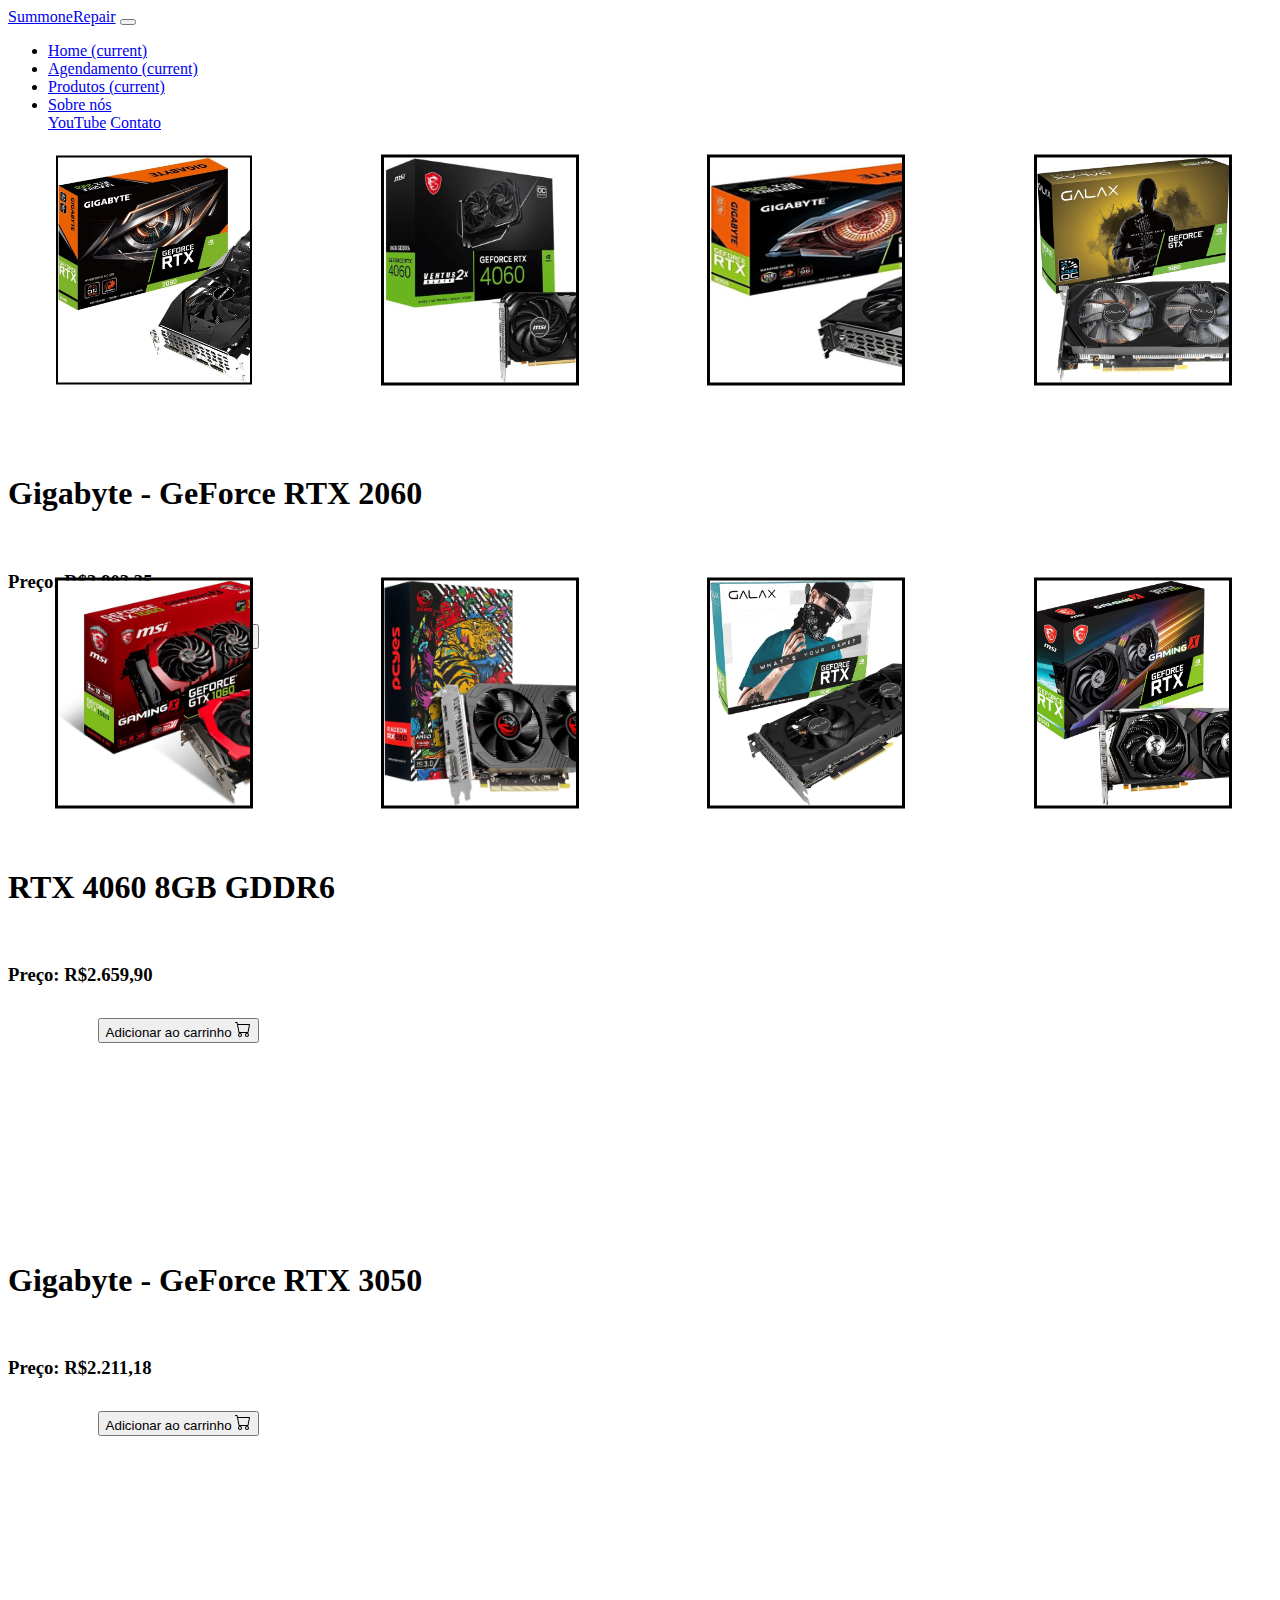
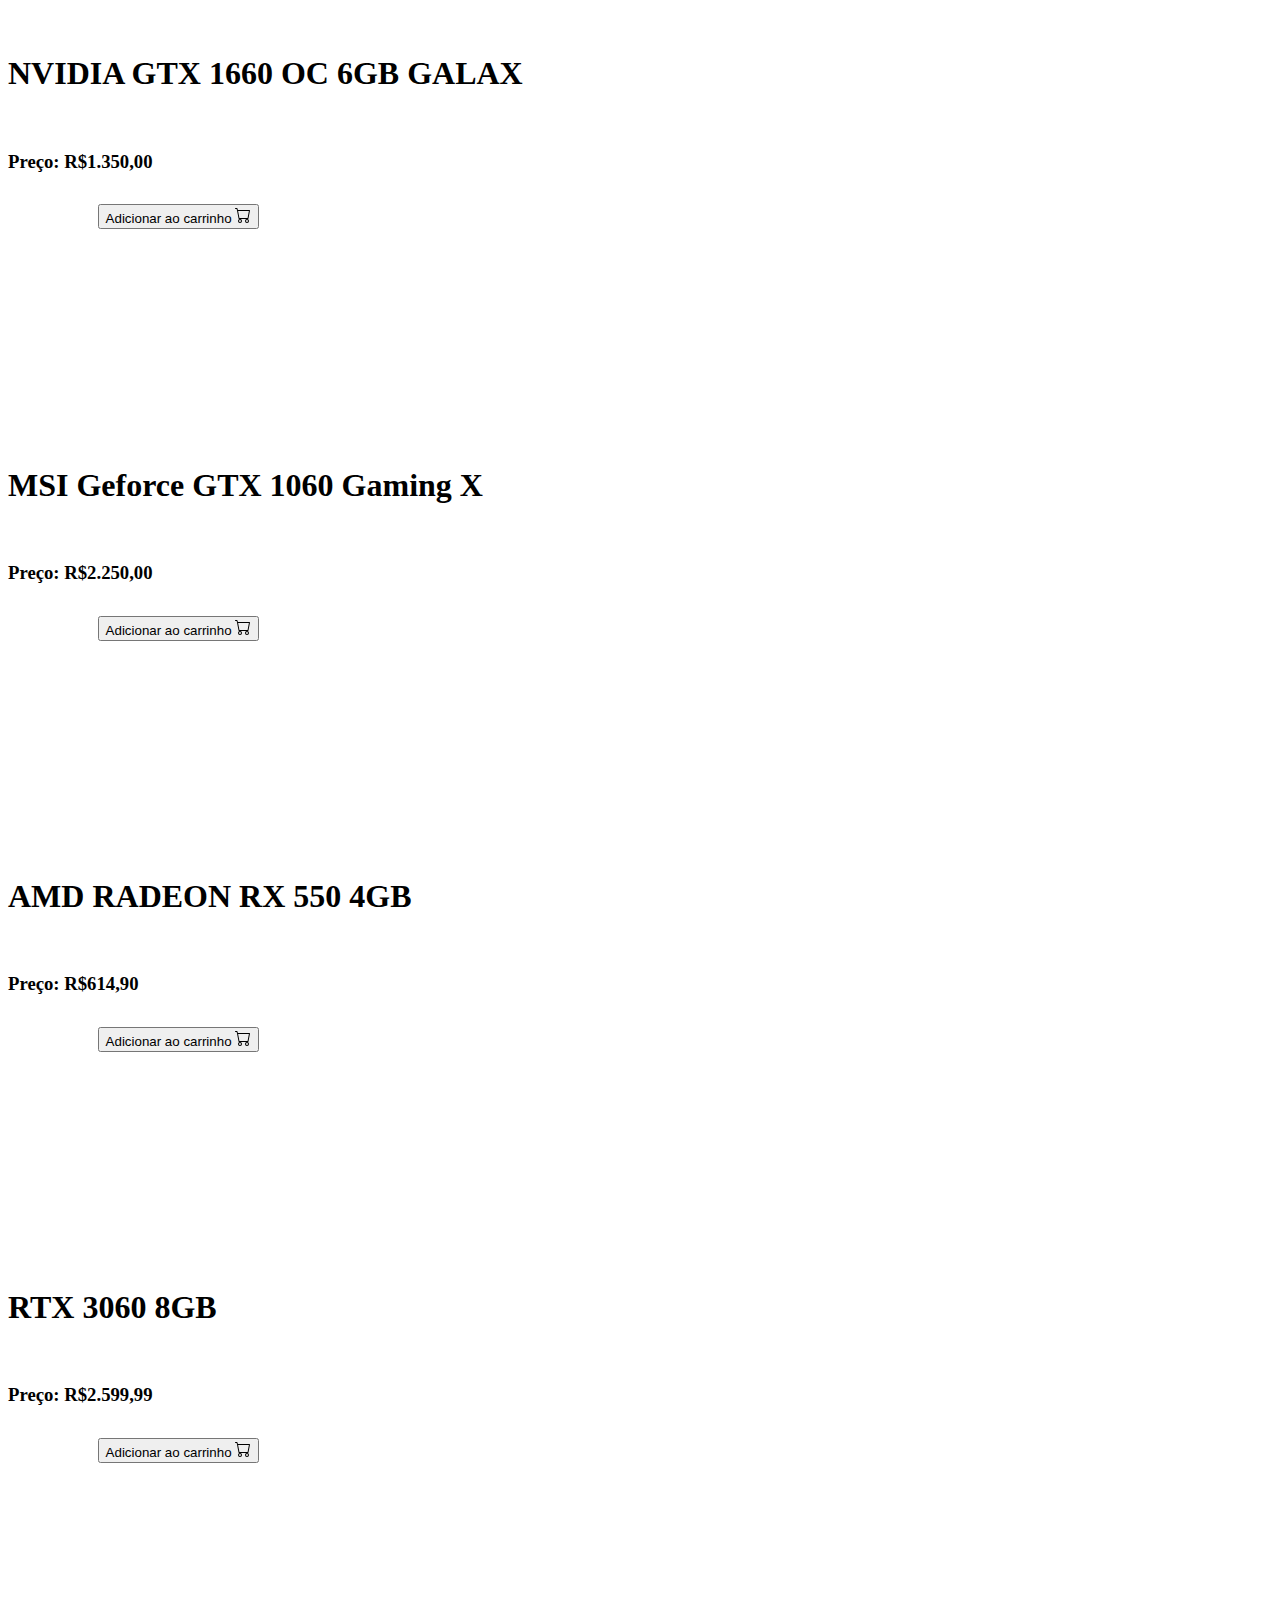
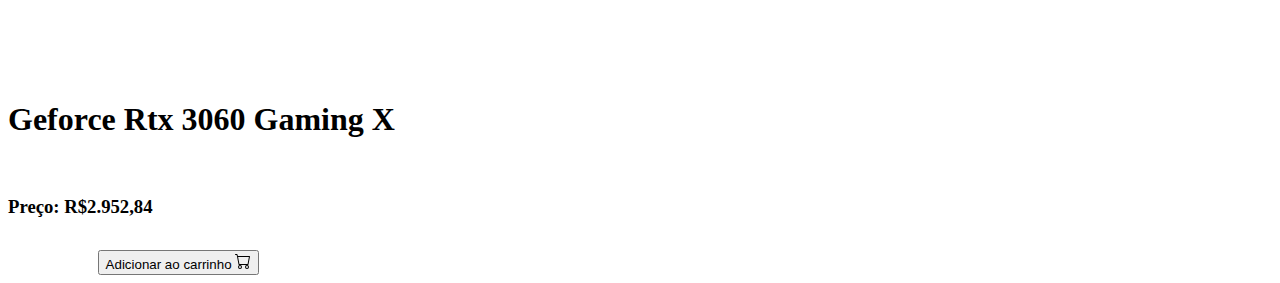
<file: html/produtosvideo.html>
<!doctype html>
<html lang="en">

<head>
  <title>Title</title>
  <!-- Required meta tags -->
  <meta charset="utf-8">
  <meta name="viewport" content="width=device-width, initial-scale=1, shrink-to-fit=no">

  <!-- Bootstrap CSS v5.2.1 -->
  <link href="https://cdn.jsdelivr.net/npm/bootstrap@5.3.2/dist/css/bootstrap.min.css" rel="stylesheet"
    integrity="sha384-T3c6CoIi6uLrA9TneNEoa7RxnatzjcDSCmG1MXxSR1GAsXEV/Dwwykc2MPK8M2HN" crossorigin="anonymous">
    <link rel="stylesheet" href="produtosvideo.css">
    <script src="produtosvideo.js"></script>

</head>

<body>
    <script>
    </script>
  <header>
    <nav class="navbar navbar-expand-sm navbar-light bg-primary">
        <div class="container">
            <a class="navbar-brand fs-3" href="/index.html">SummoneRepair</a>
            <button class="navbar-toggler d-lg-none" type="button" data-bs-toggle="collapse"
                data-bs-target="#collapsibleNavId" aria-controls="collapsibleNavId" aria-expanded="false"
                aria-label="Toggle navigation">
                <span class="navbar-toggler-icon"></span>
            </button>
            <div class="collapse navbar-collapse" id="collapsibleNavId">
                <ul class="navbar-nav me-auto mt-2 mt-lg-0">
                    <li class="nav-item">
                        <a class="nav-link active " href="/index.html" aria-current="page">Home <span
                                class="visually-hidden">(current)</span></a>
                    </li>
                    <li class="nav-item">
                        <a class="nav-link active " href="agendamento.html" aria-current="page">Agendamento
                            <span class="visually-hidden">(current)</span></a>
                    </li>
                    <li class="nav-item">
                        <a class="nav-link active " href="produtos.html" aria-current="page">Produtos
                            <span class="visually-hidden">(current)</span></a>
                    </li>


                    
                    <li class="nav-item dropdown">
                        <a class="nav-link dropdown-toggle" href="#" id="dropdownId" data-bs-toggle="dropdown"
                            aria-haspopup="true" aria-expanded="false">Sobre nós</a>
                        <div class="dropdown-menu" aria-labelledby="dropdownId">
                            <a class="dropdown-item" href="#">YouTube</a>
                            <a class="dropdown-item" href="#">Contato</a>

                        </div>
                    </li>

                </ul>


                </form>
            </div>
        </div>

        <div id="user">

        </div>
    </nav>
  </header>
  <main>
    <div id="selecao">
        <div id="container-fluid">
            <div class="row">
                <div class="col-6 bg-dark text-white fs-5 text-center">
                    <br>
                    <a href="produtos.html" class="nodeco">Processadores</a>
                    <br><br>
                </div>
                <a href="produtosvideo.html" <div class="col-6 bg-secondary text-white fs-5 text-center nodeco">
                    <br>
                    Placa de Vídeo
                    <br>
                    <br>
                </div></a>
            </div>
            <div id="container-fluid">
            <div class="row">
                <div class="col-3"><br><br><br><br><br><br><br><br><br><br><br>
                    <div class="prod"></div>
                    <h1 class="text-center  fs-3">Gigabyte - GeForce RTX 2060</h1><br>
                    <h3 class="text-center  fs-4">Preço: R$3.903,35</h3><br>
                    <button onclick="popupa()" type="button" class="btn btn-warning cent">Adicionar ao carrinho <img src="cart.svg"></button>
                    <br>
                    
                </div>
                <div class="col-3">
                    <div class="prod2"></div><br><br><br><br><br><br><br><br><br><br><br>
                    <h1 class="text-center fs-3">RTX 4060 8GB GDDR6</h1><br>
                    <h3 class="text-center fs-4">Preço: R$2.659,90</h3><br>
                    <button onclick="popupa()"  type="button" class="btn btn-warning cent">Adicionar ao carrinho <img src="cart.svg"></button>
                </div>
                <div class="col-3">
                    <div class="prod3"></div><br><br><br><br><br><br><br><br><br><br><br>
                    <h1 class="text-center fs-3">Gigabyte - GeForce RTX 3050</h1><br>
                    <h3 class="text-center fs-4">Preço: R$2.211,18</h3><br>
                    <button onclick="popupa()"  type="button" class="btn btn-warning cent">Adicionar ao carrinho <img src="cart.svg"></button>
                </div>
                <div class="col-3">
                    <div class="prod4"></div><br><br><br><br><br><br><br><br><br><br><br>
                    <h1 class="text-center fs-3">NVIDIA GTX 1660 OC 6GB GALAX</h1><br>
                    <h3 class="text-center fs-4">Preço: R$1.350,00</h3><br>
                    <button onclick="popupa()"  type="button" class="btn btn-warning cent">Adicionar ao carrinho <img src="cart.svg"></button>
                </div>
            </div>
            <div class="row">
                <div class="col-3"><br><br><br><br><br><br><br><br><br><br><br><br>
                    <div class="prod5"></div>
                    <h1 class="text-center fs-3">MSI Geforce GTX 1060 Gaming X</h1><br>
                    <h3 class="text-center  fs-4">Preço: R$2.250,00</h3><br>
                    <button onclick="popupa()"  type="button" class="btn btn-warning cent">Adicionar ao carrinho <img src="cart.svg"></button>
                </div>
                <div class="col-3">
                    <div class="prod6"></div><br><br><br><br><br><br><br><br><br><br><br><br>
                    <h1 class="text-center fs-3">AMD RADEON RX 550 4GB</h1><br>
                    <h3 class="text-center fs-4">Preço: R$614,90</h3><br>
                    <button onclick="popupa()"  type="button" class="btn btn-warning cent">Adicionar ao carrinho <img src="cart.svg"></button>
                </div>
                <div class="col-3">
                    <div class="prod7"></div><br><br><br><br><br><br><br><br><br><br><br><br>
                    <h1 class="text-center fs-3">RTX 3060 8GB</h1><br>
                    <h3 class="text-center fs-4">Preço: R$2.599,99</h3><br>
                    <button onclick="popupa()"  type="button" class="btn btn-warning cent">Adicionar ao carrinho <img src="cart.svg"></button>
                </div>
                <div class="col-3">
                    <div class="prod8"></div><br><br><br><br><br><br><br><br><br><br><br><br>
                    <h1 class="text-center fs-3">Geforce Rtx 3060 Gaming X</h1><br>
                    <h3 class="text-center fs-4">Preço: R$2.952,84</h3><br>
                    <button onclick="popupa()"  type="button" class="btn btn-warning cent">Adicionar ao carrinho <img src="cart.svg"></button><br>
                </div>
            </div>
            </div>
        </div>
    </div>

    <div id="popup">
        <h1 class="text-white text-center"><br>ITEM ADICIONADO AO CARRINHO COM SUCESSO!</h1>
        <button onclick="fpopup()" type="button" class="btn btn-danger popc">Fechar</button>
    </div>
  </main>
  <footer>
    <!-- place footer here -->
  </footer>
  <!-- Bootstrap JavaScript Libraries -->
  <script src="https://cdn.jsdelivr.net/npm/@popperjs/core@2.11.8/dist/umd/popper.min.js"
    integrity="sha384-I7E8VVD/ismYTF4hNIPjVp/Zjvgyol6VFvRkX/vR+Vc4jQkC+hVqc2pM8ODewa9r" crossorigin="anonymous">
  </script>

  <script src="https://cdn.jsdelivr.net/npm/bootstrap@5.3.2/dist/js/bootstrap.min.js"
    integrity="sha384-BBtl+eGJRgqQAUMxJ7pMwbEyER4l1g+O15P+16Ep7Q9Q+zqX6gSbd85u4mG4QzX+" crossorigin="anonymous">
  </script>
</body>

</html>
</file>
<file: style.css>
#carrosel{
    width:100%;
    max-height: 30vh ;
   
}

#zxzx{
    width: 100%;
}

#user{
   width: 50px;
   height: 50px;
   background-image: url(person-circle.svg);
    background-size: cover;
    
}

#user:hover{
    filter: contrast(200%);
     
 }
.centra{
    position: absolute;
    top: 50%;
    left: 50%;
    transform: translate(-50%, -50%);
}

#loginesp{
    width: 30vw;
    height: 25vh;
    background-color: white;
    margin-top: -2vh;
    position: absolute;
  top: 91px;
  left: 1326px;
  z-index: 2;
  
  display: none;
}

.fecharlogin{
    width: 30px;
    height: 30px;
    background-color: red;
}
</file>
<file: html/login.css>
#container{
    width: 50vw;
    height: 100vh;
    background-color: lightgray;
    position: absolute;
    top: 50%;
    left: 50%;
    transform: translate(-50%, -50%);
    box-shadow: 10px 5px 5px black;
    
}

#principal{
    width: 42.3vw;
    height: 35vh;
    margin-top: -15vh;
    position: absolute;
    top: 51%;
    left: 50%;
    transform: translate(-50%, -50%);
}

.but1{
    width: 21vw;
    align-items: center;
}
.but2{
    width: 21vw;
    align-items: center;
}

.but3{
    
    justify-content: center;
    align-items: center;
}

.tel1{
    opacity: 20%;
}

.tit1{
    text-align: center;
    font-family: 'Josefin Sans', sans-serif;
    margin-top: 5vh;
    
    
}

#forms{
    color: white;
    text-align: center;
}

.forms2{
    margin-top: 10vh;
}
.inputz{
    color: black;
    margin-left: -38vw;
    font-size: 30px;
}

.cad{
    color: white;
}

.centra{
    position: absolute;
    top: 50%;
    left: 50%;
    transform: translate(-50%, -50%);
    width: 10vw;
    margin-top: 25vh;
}
</file>
<file: html/cadastro.css>
#forms{
    margin-top: -5vh;
}
</file>
<file: html/dashboard.css>
#lateral{
    height: 100vh;
    width: 20vw;
    background-color: black;
}

#icone{
    height: 20vh;
    width: 10vw;
    background-image: url(user.png);
    background-size: cover;
    margin-left: 5vw;
   
    
}

#sair{
    width: 5vw;
    height: 5vh;
    color: red;
    text-decoration: none;

}


.cat1{
    width: 20vw;
    height: 10vh;
    background-color: gray;
    margin-top: 20vh;
    
}

.cat2{
    width: 20vw;
    height: 10vh;
    background-color: gray;
    margin-top: 5vh;
    
    
}

.cat3{
    width: 20vw;
    height: 10vh;
    background-color: gray;
    margin-top: 5vh;
    
    
}

.graf1{
    width: 72vw;
    height: 90vh;
    background-image: url(graf1.png);
    background-size: cover;
    border: 1px solid black;
    margin-top: -95vh;
    margin-left: 25vw;

}

.graf2{
    width: 72vw;
    height: 90vh;
    background-image: url(graf2.png);
    background-size: cover;
    border: 1px solid black;
    margin-top: -95vh;
    margin-left: 25vw;

}


.graf3{
    width: 72vw;
    height: 90vh;
    background-image: url(graf3.png);
    background-size: cover;
    border: 1px solid black;
    margin-top: -95vh;
    margin-left: 25vw;

}


.graf4{
    width: 72vw;
    height: 90vh;
    background-image: url(graf4.jpg);
    background-size: cover;
    border: 1px solid black;
    margin-top: -95vh;
    margin-left: 25vw;

}
</file>
<file: html/login2.css>
#container{
    width: 50vw;
    height: 100vh;
    background-color: lightgray;
    position: absolute;
    top: 50%;
    left: 50%;
    transform: translate(-50%, -50%);
    box-shadow: 10px 5px 5px black;
    
}

#principal{
    width: 42.3vw;
    height: 35vh;
    margin-top: -15vh;
    position: absolute;
    top: 51%;
    left: 50%;
    transform: translate(-50%, -50%);
}

.but1{
    width: 21vw;
    align-items: center;
}
.but2{
    width: 21vw;
    align-items: center;
}

.but3{
    
    justify-content: center;
    align-items: center;
}

.tel1{
    opacity: 20%;
}

.tit1{
    text-align: center;
    font-family: 'Josefin Sans', sans-serif;
    margin-top: 5vh;
    
    
}

#forms{
    color: white;
    text-align: center;
}

.forms2{
    margin-top: 10vh;
}
.inputz{
    color: black;
    margin-left: -38vw;
    font-size: 30px;
}

.inputz2{
    color: black;
    margin-left: -33vw;
    font-size: 30px;
}

.cad{
    color: white;
}

.centra{
    position: absolute;
    top: 50%;
    left: 50%;
    transform: translate(-50%, -50%);
    width: 10vw;
    margin-top: 25vh;
}
</file>
<file: html/produtos.css>
.nodeco{
    text-decoration: none;
    color: white;
}

.prod{
    width: 15vw;
    height: 25vh;
    background-image: url(proc1.webp);
    background-size: cover;
    border: 2px solid black;
    position: absolute;
    top: 30%;
    left: 12%;
    transform: translate(-50%, -50%);
}

.prod2{
    width: 15vw;
    height: 25vh;
    background-image: url(proc2.webp);
    background-size: cover;
    border: 3px solid black;
    position: absolute;
    top: 30%;
    left: 37.5%;
    transform: translate(-50%, -50%);
}

.prod3{
    width: 15vw;
    height: 25vh;
    background-image: url(proc3.webp);
    background-size: cover;
    border: 3px solid black;
    position: absolute;
    top: 30%;
    left: 63%;
    transform: translate(-50%, -50%);
}

.prod4{
    width: 15vw;
    height: 25vh;
    background-image: url(proc4.webp);
    background-size: cover;
    border: 3px solid black;
    position: absolute;
    top: 30%;
    left: 88.5%;
    transform: translate(-50%, -50%);
}

.prod5{
    width: 15vw;
    height: 25vh;
    background-image: url(proc5.webp);
    background-size: cover;
    border: 3px solid black;
    position: absolute;
    top: 77%;
    left: 12%;
    transform: translate(-50%, -50%);
}

.prod6{
    width: 15vw;
    height: 25vh;
    background-image: url(proc6.webp);
    background-size: cover;
    border: 3px solid black;
    position: absolute;
    top: 77%;
    left: 37.5%;
    transform: translate(-50%, -50%);
}

.prod7{
    width: 15vw;
    height: 25vh;
    background-image: url(proc7.jpg);
    background-size: cover;
    border: 3px solid black;
    position: absolute;
    top: 77%;
    left: 63%;
    transform: translate(-50%, -50%);
}

.prod8{
    width: 15vw;
    height: 25vh;
    background-image: url(proc8.jpg);
    background-size: cover;
    border: 3px solid black;
    position: absolute;
    top: 77%;
    left: 88.5%;
    transform: translate(-50%, -50%);
}

.cent{
    margin-left: 7vw;
    margin-top: -2vh;
}

#popup{
    width: 30vw;
    height: 20vh;
    background-color: gray;
    border-radius: 10%;
    position: absolute;
    top: 50%;
    left: 50%;
    transform: translate(-50%, -50%);
    display: none;
}

.popc{
    margin-left: 12vw;
    width: 5vw;
    
}
</file>
<file: html/produtosvideo.css>
.nodeco{
    text-decoration: none;
    color: white;
}

.prod{
    width: 15vw;
    height: 25vh;
    background-image: url(vd1.jpg);
    background-size: cover;
    border: 2px solid black;
    position: absolute;
    top: 30%;
    left: 12%;
    transform: translate(-50%, -50%);
}

.prod2{
    width: 15vw;
    height: 25vh;
    background-image: url(vd2.jpg);
    background-size: cover;
    border: 3px solid black;
    position: absolute;
    top: 30%;
    left: 37.5%;
    transform: translate(-50%, -50%);
}

.prod3{
    width: 15vw;
    height: 25vh;
    background-image: url(vd3.jpg);
    background-size: cover;
    border: 3px solid black;
    position: absolute;
    top: 30%;
    left: 63%;
    transform: translate(-50%, -50%);
}

.prod4{
    width: 15vw;
    height: 25vh;
    background-image: url(vd4.jpg);
    background-size: cover;
    border: 3px solid black;
    position: absolute;
    top: 30%;
    left: 88.5%;
    transform: translate(-50%, -50%);
}

.prod5{
    width: 15vw;
    height: 25vh;
    background-image: url(vd5.jpg);
    background-size: cover;
    border: 3px solid black;
    position: absolute;
    top: 77%;
    left: 12%;
    transform: translate(-50%, -50%);
}

.prod6{
    width: 15vw;
    height: 25vh;
    background-image: url(vd6.jpg);
    background-size: cover;
    border: 3px solid black;
    position: absolute;
    top: 77%;
    left: 37.5%;
    transform: translate(-50%, -50%);
}

.prod7{
    width: 15vw;
    height: 25vh;
    background-image: url(vd7.jpg);
    background-size: cover;
    border: 3px solid black;
    position: absolute;
    top: 77%;
    left: 63%;
    transform: translate(-50%, -50%);
}

.prod8{
    width: 15vw;
    height: 25vh;
    background-image: url(vd8.jpg);
    background-size: cover;
    border: 3px solid black;
    position: absolute;
    top: 77%;
    left: 88.5%;
    transform: translate(-50%, -50%);
}

.cent{
    margin-left: 7vw;
    margin-top: -2vh;
}

#popup{
    width: 30vw;
    height: 20vh;
    background-color: gray;
    border-radius: 10%;
    position: absolute;
    top: 50%;
    left: 50%;
    transform: translate(-50%, -50%);
    display: none;
}

.popc{
    margin-left: 12vw;
    width: 5vw;
    
}
</file>
